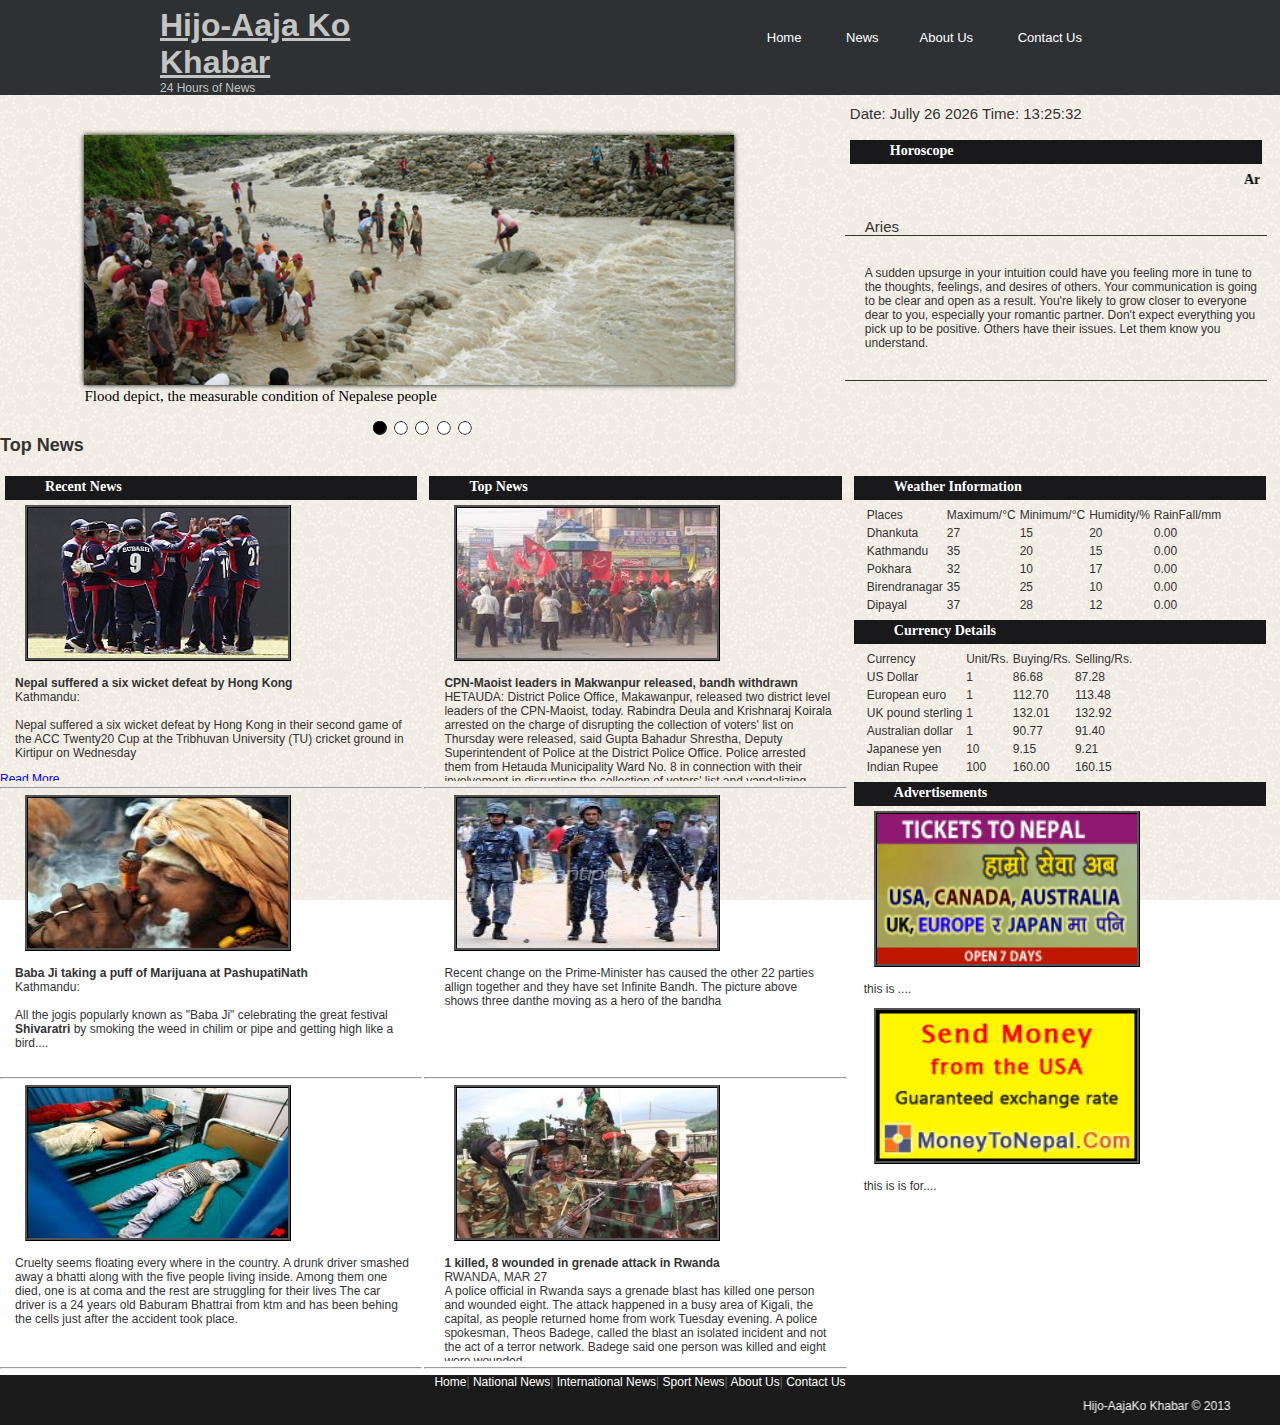
<file: WebContent/index.html>
<!DOCTYPE html>
<html>
<head>
<title>Hijo-Aaja ko Khabar: 24 hours of News</title>
<link rel="stylesheet" href="style.css" type="text/css" />
<link rel="stylesheet" href="nav.css" type="text/css" />
<script type="text/javascript" src="slider.js"></script>



<meta http-equiv="Content-Type" content="text/html; charset=UTF-8">




</head>

<body>

	<div class="wrapper col1">
		<div id="header">
			<div id="logo">
				<h1>
					<a href="#">Hijo-Aaja Ko Khabar</a>
				</h1>
				<p>24 Hours of News</p>

			</div>
			<div id="topnav">
				<ul>
					<li><a href="index.html">Home</a></li>
					<li><a href= "">News</a>
						<ul>
							<li><a href = "national.html">National News</a></li>
							<li><a href = "international.html">International News</a></li>
							<li><a href = "sports.html">Sports News</a></li>
							<li><a href = "entertainment.html">Entertainment</a></li>
						</ul>
					
						
					<li><a href="aboutus.html">About Us</a></li>
					<li><a href="contact.html">Contact Us</a></li>

				</ul>

			</div>

		</div>

	</div>
	<div id="subheader">
		<div id="imageslider">
			<div id="imageContainer">
				<img id="img" src="Images/image1.png" alt="image" title="image"
					width="650" height="250" />
			</div>

			<div id="description">Flood depict, the measurable condition of Nepalese people</div>
			<div id="fillContainer">
				<a href="JavaScript:one()"><img id="img1" src="Images/fill.png"
					alt="image1" title="image1" /></a> <a href="JavaScript:two()"><img
					id="img2" src="Images/unfill.png" alt="image2" title="image2" /></a> <a
					href="JavaScript:three()"><img id="img3"
					src="Images/unfill.png" alt="image3" title="image3" /></a> <a
					href="JavaScript:four()"><img id="img4" src="Images/unfill.png"
					alt="image4" title="image4" /></a> <a href="JavaScript:five()"><img
					id="img5" src="Images/unfill.png" alt="image5" title="image5" /></a>
			</div>
		</div>
		<div id="date_time">Date and Time</div>
		<div id="horoscope">
			<h3 class="three_col">Horoscope</h3>
			<h3 id="hname">
				<marquee onmouseover="this.stop();" onmouseout="this.start();"
					scrollamount="2" scrolldelay="1">
					<a href="JavaScript:Aries()">Aries</a>| <a
						href="JavaScript:Taurus()">Taurus</a>| <a
						href="JavaScript:Gemini()">Gemini</a>| <a
						href="JavaScript:Cancer()">Cancer</a>| <a href="JavaScript:Leo()">Leo</a>|
					<a href="JavaScript:Virgo()">Virgo</a>| <a
						href="JavaScript:Libra()">Libra</a>| <a
						href="JavaScript:Scorpio()">Scorpio</a>| <a
						href="JavaScript:Sagittarius()">Sagittarius</a>| <a
						href="JavaScript:Capricorn()">Capricorn</a>| <a
						href="JavaScript:Aquarius()">Aquarius</a>| <a
						href="JavaScript:Pisces()">Pisces</a>
				</marquee>
			</h3>
			<div id="hdescription">
				<div id="shname"></div>
				<div id="shdescription">
					<span></span>
				</div>
			</div>
		</div>
	</div>
	
	
		

	<div id = "forIndex">
		<h2>Top News</h2>
		<div class="three_col">
		<div class = "section_three_col">
			<h3 class="three_col">Recent News</h3>
			<img class="imgcenter" src="Images/Cricket.jpeg">
			<p class = "milauna"><b>Nepal suffered a six wicket defeat by Hong Kong</b>
			 <br>
			 Kathmandu:
			 <br>
			 <br>
			 Nepal suffered a six wicket defeat by Hong Kong in their
				second game of the ACC Twenty20 Cup at the Tribhuvan University (TU)
				cricket ground in Kirtipur on Wednesday
				</p>
				<div><a href="ReadMore1.html">Read More</a></div></p>
			
			</div>
		<hr>
			<div class = "section_three">
			<img class="imgcenter" src="Images/baba.jpg">
			<p><b>Baba Ji taking a puff of Marijuana at PashupatiNath</b>
			<br>
			Kathmandu:
			<br>
			<br>
				All the jogis popularly known as "Baba Ji" celebrating the great
				festival <b>Shivaratri</b> by smoking the weed in chilim or pipe and
				getting high like a bird....
				
			</p>

</div>
<hr>
		<div class = "section_three">
			<img src="Images/images1.jpeg" class="imgcenter">
			<p>Cruelty seems floating every where in the country. A drunk
				driver smashed away a bhatti along with the five people living
				inside. Among them one died, one is at coma and the rest are
				struggling for their lives The car driver is a 24 years old Baburam
				Bhattrai from ktm and has been behing the cells just after the
				accident took place.</p>
</div>
<hr>
		</div>

		<div class="three_col">
			<h3 class="three_col">Top News</h3>
		<div class = "section">
			<img src="Images/index111.jpeg" class="imgcenter">
			<p><b>CPN-Maoist leaders in Makwanpur released‚ bandh withdrawn</b>
			<br>
			
			HETAUDA: District Police Office, Makawanpur, released two district level leaders of the CPN-Maoist, today.
			 Rabindra Deula and Krishnaraj Koirala arrested on the charge of disrupting the collection of voters' list on Thursday were released, said Gupta Bahadur Shrestha, Deputy Superintendent of Police at the District Police Office.

			Police arrested them from Hetauda Municipality Ward No. 8 in connection with their involvement in disrupting the collection of voters' list and vandalizing equipments.
			</p>
			</div>
<hr>
		<div class = "section">
			<img src="Images/image1082783899.jpg" class="imgcenter">
			<p>Recent change on the Prime-Minister has caused the other 22
				parties allign together and they have set Infinite Bandh. The
				picture above shows three danthe moving as a hero of the bandha</p>
		</div>		
<hr>	
		<div class = "section">			
			<img src="Images/51521b5998d46.preview-300.jpg" class="imgcenter">
			<p><b>1 killed, 8 wounded in grenade attack in Rwanda</b>
			<br>
			RWANDA, MAR 27
			<br>
			 A police official in Rwanda says a grenade blast has killed one person and wounded eight.
			
			The attack happened in a busy area of Kigali, the capital, as people returned home from work Tuesday evening.
			
			A police spokesman, Theos Badege, called the blast an isolated incident and not the act of a terror network. Badege said one person was killed and eight were wounded.
	
			</p>
			</div>
<hr>
		</div>


		<div class="three_col">
			<h3 class="three_col">Weather Information</h3>
			<table id="weather">
				<tr>
					<td>Places</td>
					<td>Maximum/°C</td>
					<td>Minimum/°C</td>
					<td>Humidity/%</td>
					<td>RainFall/mm</td>
				</tr>
				<tr>
					<td>Dhankuta</td>
					<td>27</td>
					<td>15</td>
					<td>20</td>
					<td>0.00</td>
				</tr>
				<tr>
					<td>Kathmandu</td>
					<td>35</td>
					<td>20</td>
					<td>15</td>
					<td>0.00</td>
				</tr>
				<tr>
					<td>Pokhara</td>
					<td>32</td>
					<td>10</td>
					<td>17</td>
					<td>0.00</td>
				</tr>
				<tr>
					<td>Birendranagar</td>
					<td>35</td>
					<td>25</td>
					<td>10</td>
					<td>0.00</td>
				</tr>
				<tr>
					<td>Dipayal</td>
					<td>37</td>
					<td>28</td>
					<td>12</td>
					<td>0.00</td>
				</tr>
			</table>



			<h3 class="three_col">Currency Details</h3>
			<table id="currency">
				<tr>
					<td>Currency</td>
					<td>Unit/Rs.</td>
					<td>Buying/Rs.</td>
					<td>Selling/Rs.</td>
				</tr>
				<tr>
					<td>US Dollar</td>
					<td>1</td>
					<td>86.68</td>
					<td>87.28</td>
				</tr>
				<tr>
					<td>European euro</td>
					<td>1</td>
					<td>112.70</td>
					<td>113.48</td>
				</tr>
				<tr>
					<td>UK pound sterling</td>
					<td>1</td>
					<td>132.01</td>
					<td>132.92</td>
				</tr>

				<tr>
					<td>Australian dollar</td>
					<td>1</td>
					<td>90.77</td>
					<td>91.40</td>
				</tr>
				<tr>
					<td>Japanese yen</td>
					<td>10</td>
					<td>9.15</td>
					<td>9.21</td>
				</tr>
				<tr>
					<td>Indian Rupee</td>
					<td>100</td>
					<td>160.00</td>
					<td>160.15</td>
				</tr>

			</table>


			<h3 class="three_col">Advertisements</h3>
			<img src="Images/ekantipur-big_20120325.gif" class="imgcenter">
			<p>this is ....</p>
			<img src="Images/image.php.jpeg" class="imgcenter">
			<p>this is is for....</p>


		</div>

	</div>
	
	<div class="clrboth"></div>
	<!--footer-->
	<div id="footer">
		<div id="footermenu">
			
				<a href="index.html">Home</a>| <a href="national.html">National
					News</a>| <a href="international.html">International News</a>| <a
					href="sports.html">Sport News</a>| <a href="aboutus.html">About
					Us</a>| <a href="contact.html">Contact Us</a>
			
		</div>
		<div id="copyright">
					<marquee behavior="alternate">Hijo-AajaKo Khabar &copy; 2013</marquee>
		</div>

	</div>


</body>
</html>
</file>
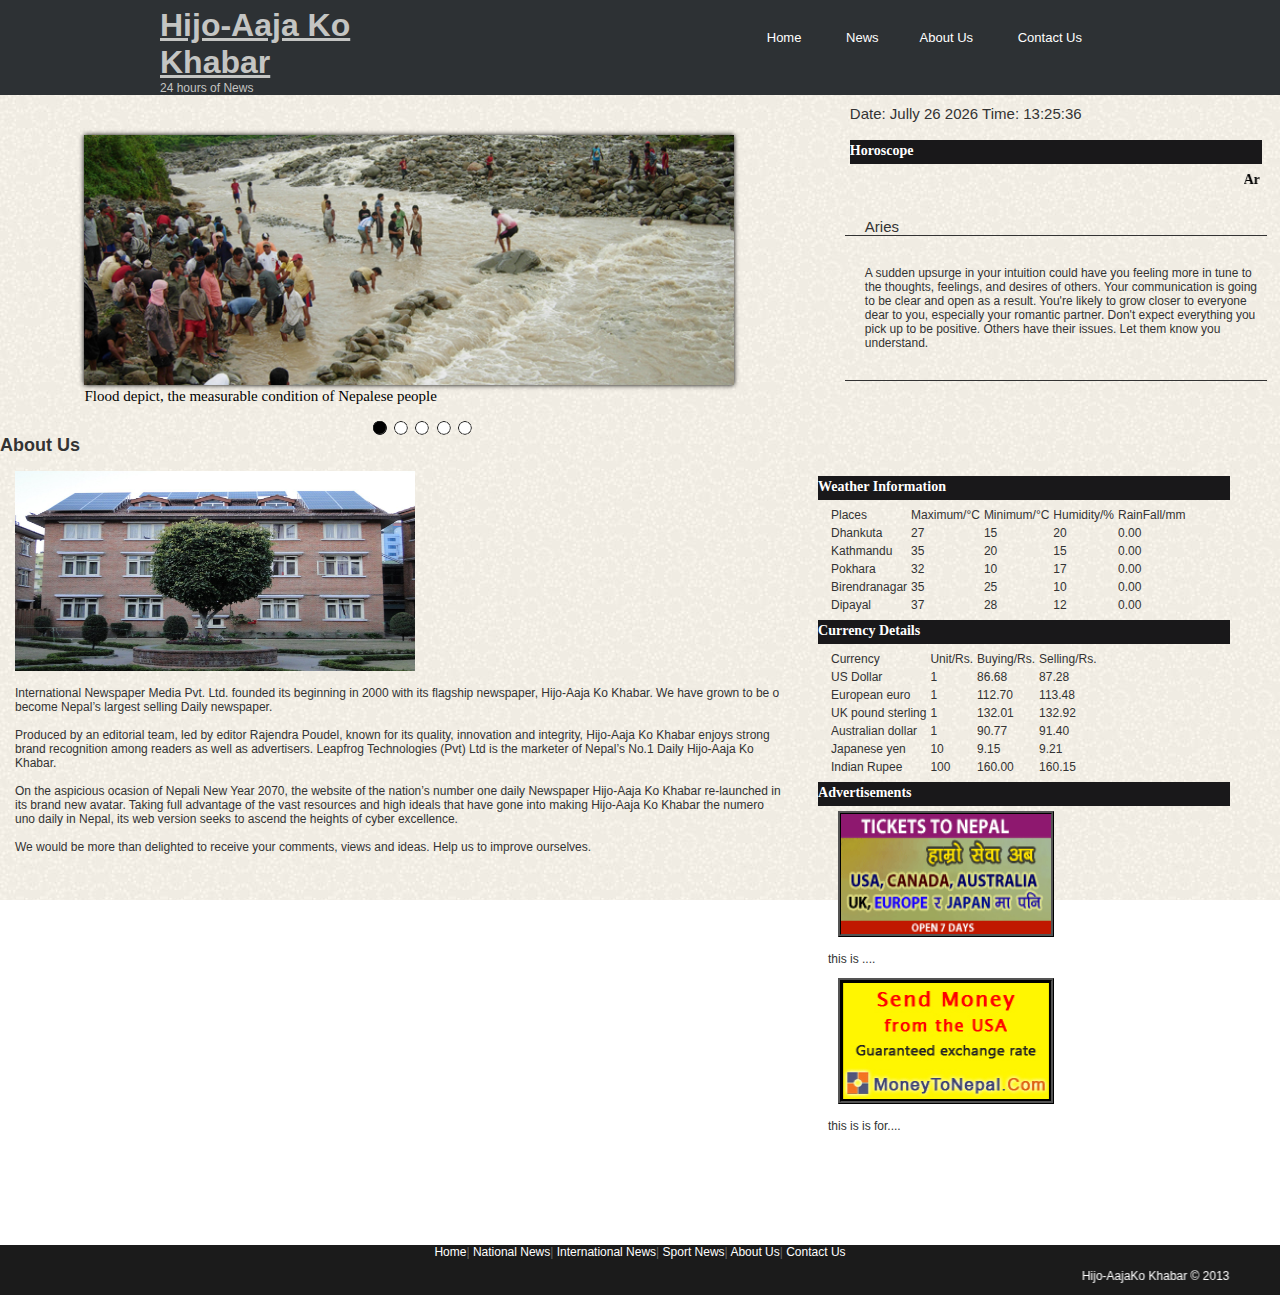
<file: WebContent/aboutus.html>
<!DOCTYPE html>
<html>
    <head>
        <title>Hijo-Aaja Ko Khabar| 24 hours of News</title>		
        <link rel="stylesheet" href="style.css" type="text/css"/>
        <link rel="stylesheet" href="nav.css" type="text/css"/>
        <link rel ="stylesheet" href = "Aboutus.css" type = "text/css"/>
        <script type="text/javascript" src="slider.js"></script>





        <meta http-equiv="Content-Type" content="text/html; charset=UTF-8">
    </head>
    <body>
        
        <div class="wrapper col1">
            <div id ="header">
                <div id="logo">
                    <h1><a href="#">Hijo-Aaja Ko Khabar</a> </h1>
                    <p>24 hours of News </p>
                    
                </div>
                <div id ="topnav">
                    <ul>
                        <li><a href="index.html">Home</a></li>
                        <li><a href= "">News</a>
						<ul>
								<li><a href = "national.html">National News</a></li>
								<li><a href = "international.html">International News</a></li>
								<li><a href = "sports.html">Sports News</a></li>
								<li><a href = "entertainment.html">Entertainment</a></li>
						</ul>
                        <li ><a href="aboutus.html">About Us</a></li>
                        <li ><a href="contact.html">Contact Us</a></li>
							                        
                    </ul>
                    
                </div>
                
            </div>
            
        </div>
        
 </div>
	<div id="subheader">
		<div id="imageslider">
			<div id="imageContainer">
				<img id="img" src="Images/image1.png" alt="image" title="image"
					width="650" height="250" />
			</div>

			<div id="description">Flood depict, the measurable condition of Nepalese people</div>
			<div id="fillContainer">
				<a href="JavaScript:one()"><img id="img1" src="Images/fill.png"
					alt="image1" title="image1" /></a> <a href="JavaScript:two()"><img
					id="img2" src="Images/unfill.png" alt="image2" title="image2" /></a> <a
					href="JavaScript:three()"><img id="img3"
					src="Images/unfill.png" alt="image3" title="image3" /></a> <a
					href="JavaScript:four()"><img id="img4" src="Images/unfill.png"
					alt="image4" title="image4" /></a> <a href="JavaScript:five()"><img
					id="img5" src="Images/unfill.png" alt="image5" title="image5" /></a>
			</div>
		</div>
		<div id="date_time">Date and Time</div>
		<div id="horoscope">
			<h3 class="three_col">Horoscope</h3>
			<h3 id="hname">
				<marquee onmouseover="this.stop();" onmouseout="this.start();"
					scrollamount="2" scrolldelay="1">
					<a href="JavaScript:Aries()">Aries</a>| <a
						href="JavaScript:Taurus()">Taurus</a>| <a
						href="JavaScript:Gemini()">Gemini</a>| <a
						href="JavaScript:Cancer()">Cancer</a>| <a href="JavaScript:Leo()">Leo</a>|
					<a href="JavaScript:Virgo()">Virgo</a>| <a
						href="JavaScript:Libra()">Libra</a>| <a
						href="JavaScript:Scorpio()">Scorpio</a>| <a
						href="JavaScript:Sagittarius()">Sagittarius</a>| <a
						href="JavaScript:Capricorn()">Capricorn</a>| <a
						href="JavaScript:Aquarius()">Aquarius</a>| <a
						href="JavaScript:Pisces()">Pisces</a>
				</marquee>
			</h3>
			<div id="hdescription">
				<div id="shname"></div>
				<div id="shdescription">
					<span></span>
				</div>
			</div>
		</div>
	</div>
	
	
		

        <div id = "AboutUs">
    <h2>About Us </h2>
<div class="mergetwocolumn">

<img src="Images/maiti-nepal-pv-system-front.png" height="200" width="400" >

<p>International Newspaper Media Pvt. Ltd. founded its beginning in 2000 with its flagship newspaper, 
Hijo-Aaja Ko Khabar. We have grown to be o become Nepal’s largest selling Daily newspaper.<br>
<br>
Produced by an editorial team, led by editor Rajendra Poudel, known for its quality, innovation and integrity, Hijo-Aaja Ko Khabar enjoys strong brand recognition among readers as well as advertisers. Leapfrog Technologies (Pvt) Ltd is the marketer of Nepal’s No.1 Daily Hijo-Aaja Ko Khabar.<br>
<br>
On the aspicious ocasion of Nepali New Year 2070, the website of the nation’s number one daily Newspaper Hijo-Aaja Ko Khabar re-launched in its brand new avatar. Taking full advantage of the vast resources and high ideals that have gone into making Hijo-Aaja Ko Khabar the numero uno daily in Nepal, its web version seeks to ascend the heights of cyber excellence.<br>
<br>
We would be more than delighted to receive your comments, views and ideas. Help us to improve ourselves.</p><br>
</div>

		<div class="three_col">
			<h3 class="three_col">Weather Information</h3>
			<table id="weather">
				<tr>
					<td>Places</td>
					<td>Maximum/°C</td>
					<td>Minimum/°C</td>
					<td>Humidity/%</td>
					<td>RainFall/mm</td>
				</tr>
				<tr>
					<td>Dhankuta</td>
					<td>27</td>
					<td>15</td>
					<td>20</td>
					<td>0.00</td>
				</tr>
				<tr>
					<td>Kathmandu</td>
					<td>35</td>
					<td>20</td>
					<td>15</td>
					<td>0.00</td>
				</tr>
				<tr>
					<td>Pokhara</td>
					<td>32</td>
					<td>10</td>
					<td>17</td>
					<td>0.00</td>
				</tr>
				<tr>
					<td>Birendranagar</td>
					<td>35</td>
					<td>25</td>
					<td>10</td>
					<td>0.00</td>
				</tr>
				<tr>
					<td>Dipayal</td>
					<td>37</td>
					<td>28</td>
					<td>12</td>
					<td>0.00</td>
				</tr>
			</table>



			<h3 class="three_col">Currency Details</h3>
			<table id="currency">
				<tr>
					<td>Currency</td>
					<td>Unit/Rs.</td>
					<td>Buying/Rs.</td>
					<td>Selling/Rs.</td>
				</tr>
				<tr>
					<td>US Dollar</td>
					<td>1</td>
					<td>86.68</td>
					<td>87.28</td>
				</tr>
				<tr>
					<td>European euro</td>
					<td>1</td>
					<td>112.70</td>
					<td>113.48</td>
				</tr>
				<tr>
					<td>UK pound sterling</td>
					<td>1</td>
					<td>132.01</td>
					<td>132.92</td>
				</tr>

				<tr>
					<td>Australian dollar</td>
					<td>1</td>
					<td>90.77</td>
					<td>91.40</td>
				</tr>
				<tr>
					<td>Japanese yen</td>
					<td>10</td>
					<td>9.15</td>
					<td>9.21</td>
				</tr>
				<tr>
					<td>Indian Rupee</td>
					<td>100</td>
					<td>160.00</td>
					<td>160.15</td>
				</tr>

			</table>



			<h3 class="three_col">Advertisements</h3>
			<img src="Images/ekantipur-big_20120325.gif" class="imgcenter">
			<p>this is ....</p>
			<img src="Images/image.php.jpeg" class="imgcenter">
			<p>this is is for....</p>


		</div>

	</div>
	
	<div class="clrboth"></div>
	<!--footer-->
	<div id="footer">
		<div id="footermenu">
			
				<a href="index.html">Home</a>| <a href="national.html">National
					News</a>| <a href="international.html">International News</a>| <a
					href="sports.html">Sport News</a>| <a href="aboutus.html">About
					Us</a>| <a href="contact.html">Contact Us</a>
			
		</div>
		<div id="copyright">
					<marquee behavior="alternate">Hijo-AajaKo Khabar &copy; 2013</marquee>
		</div>

	</div>


</body>
</html>
</file>
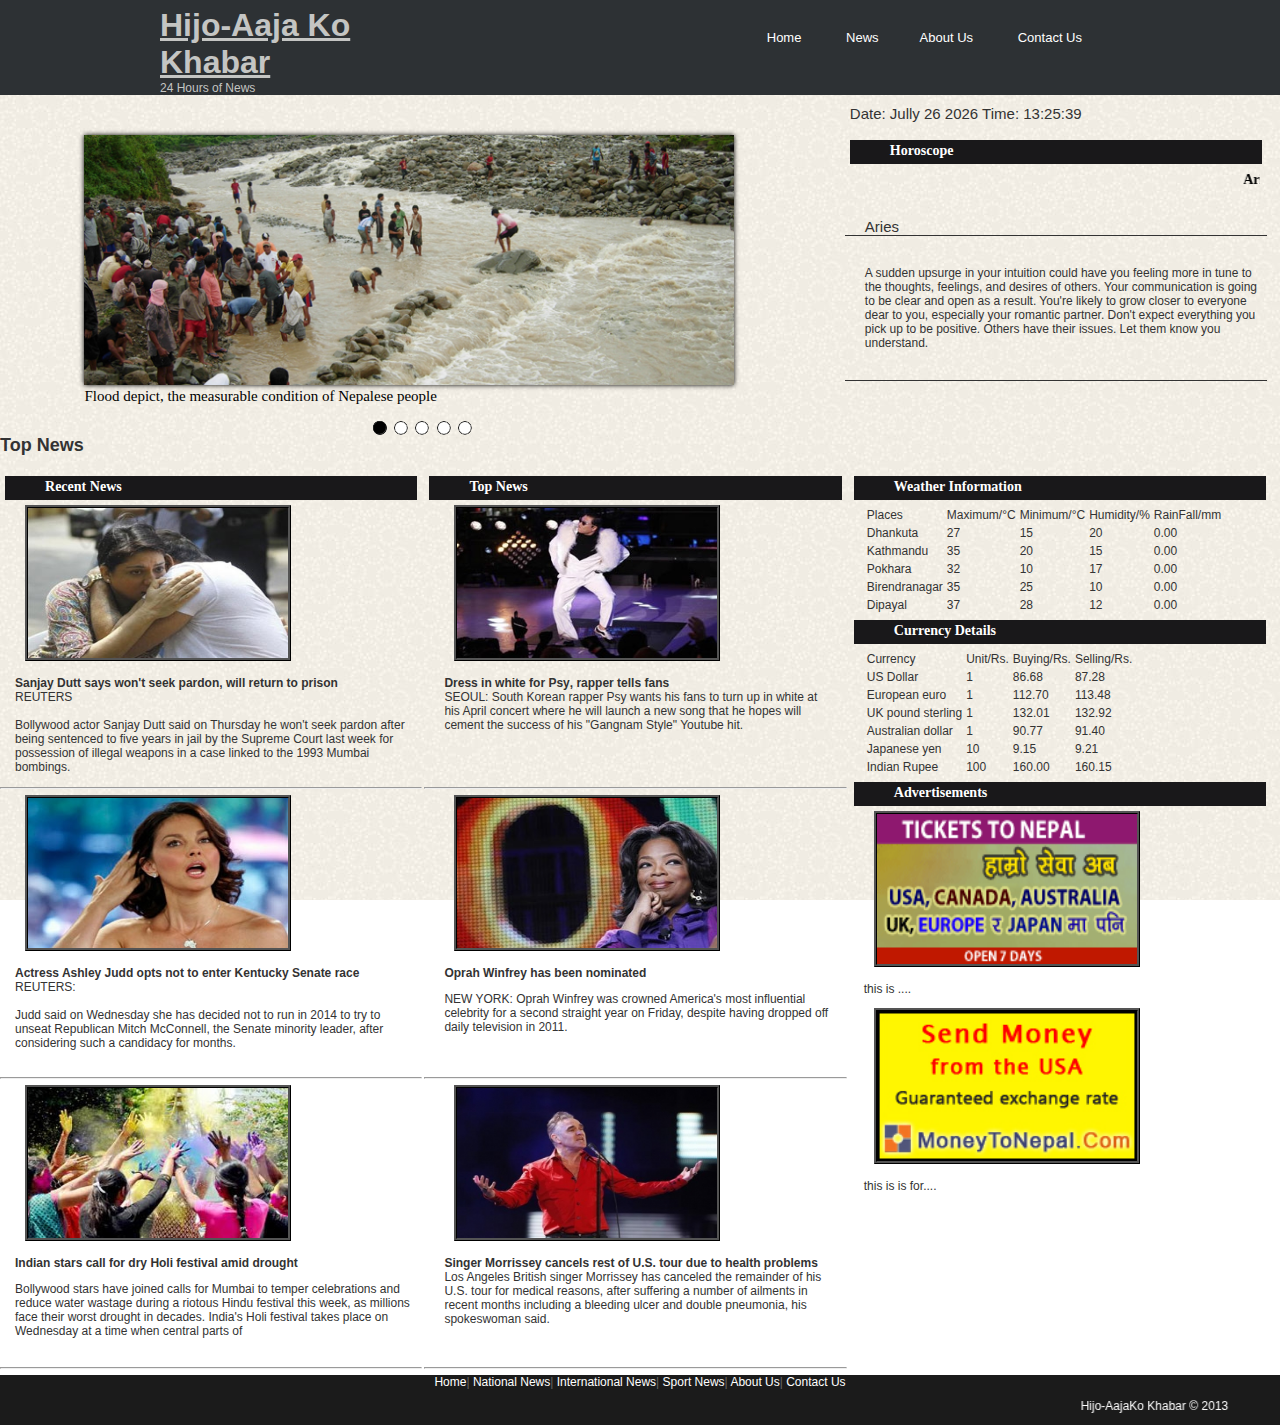
<file: WebContent/entertainment.html>
<!DOCTYPE html>
<html>
<head>
<title>Hijo-Aaja ko Khabar: 24 hours of News</title>
<link rel="stylesheet" href="style.css" type="text/css" />
<link rel="stylesheet" href="nav.css" type="text/css" />
<script type="text/javascript" src="slider.js"></script>



<meta http-equiv="Content-Type" content="text/html; charset=UTF-8">




</head>

<body>

	<div class="wrapper col1">
		<div id="header">
			<div id="logo">
				<h1>
					<a href="#">Hijo-Aaja Ko Khabar</a>
				</h1>
				<p>24 Hours of News</p>

			</div>
			<div id="topnav">
				<ul>
					<li><a href="index.html">Home</a></li>
					<li><a href= "">News</a>
						<ul>
							<li><a href = "national.html">National News</a></li>
							<li><a href = "international.html">International News</a></li>
							<li><a href = "sports.html">Sports News</a></li>
							<li><a href = "entertainment.html">Entertainment</a></li>
						</ul>
					
						
					<li><a href="aboutus.html">About Us</a></li>
					<li><a href="contact.html">Contact Us</a></li>

				</ul>

			</div>

		</div>

	</div>
	<div id="subheader">
		<div id="imageslider">
			<div id="imageContainer">
				<img id="img" src="Images/image1.png" alt="image" title="image"
					width="650" height="250" />
			</div>

			<div id="description">Flood depict, the measurable condition of Nepalese people</div>
			<div id="fillContainer">
				<a href="JavaScript:one()"><img id="img1" src="Images/fill.png"
					alt="image1" title="image1" /></a> <a href="JavaScript:two()"><img
					id="img2" src="Images/unfill.png" alt="image2" title="image2" /></a> <a
					href="JavaScript:three()"><img id="img3"
					src="Images/unfill.png" alt="image3" title="image3" /></a> <a
					href="JavaScript:four()"><img id="img4" src="Images/unfill.png"
					alt="image4" title="image4" /></a> <a href="JavaScript:five()"><img
					id="img5" src="Images/unfill.png" alt="image5" title="image5" /></a>
			</div>
		</div>
		<div id="date_time">Date and Time</div>
		<div id="horoscope">
			<h3 class="three_col">Horoscope</h3>
			<h3 id="hname">
				<marquee onmouseover="this.stop();" onmouseout="this.start();"
					scrollamount="2" scrolldelay="1">
					<a href="JavaScript:Aries()">Aries</a>| <a
						href="JavaScript:Taurus()">Taurus</a>| <a
						href="JavaScript:Gemini()">Gemini</a>| <a
						href="JavaScript:Cancer()">Cancer</a>| <a href="JavaScript:Leo()">Leo</a>|
					<a href="JavaScript:Virgo()">Virgo</a>| <a
						href="JavaScript:Libra()">Libra</a>| <a
						href="JavaScript:Scorpio()">Scorpio</a>| <a
						href="JavaScript:Sagittarius()">Sagittarius</a>| <a
						href="JavaScript:Capricorn()">Capricorn</a>| <a
						href="JavaScript:Aquarius()">Aquarius</a>| <a
						href="JavaScript:Pisces()">Pisces</a>
				</marquee>
			</h3>
			<div id="hdescription">
				<div id="shname"></div>
				<div id="shdescription">
					<span></span>
				</div>
			</div>
		</div>
	</div>
	
	
		

	<div id = "forIndex">
		<h2>Top News</h2>
		<div class="three_col">
		<div class = "section_three_col">
			<h3 class="three_col">Recent News</h3>
			<img class="imgcenter" src="Images/Sanjaydutt.jpeg">
			<p class = "milauna"><b>Sanjay Dutt says won't seek pardon‚ will return to prison </b>
			 <br>
			 REUTERS
			 <br>
			 <br>
			Bollywood actor Sanjay Dutt said on Thursday he won't seek pardon after being sentenced to five years in jail by the Supreme Court last week for possession of illegal weapons in a case linked to the 1993 Mumbai bombings.
				</p>
				<div><a href="ReadMore1.html">Read More</a></div></p>
			
			</div>
		<hr>
			<div class = "section_three">
			<img class="imgcenter" src="Images/entertainment2">
			<p><b>Actress Ashley Judd opts not to enter Kentucky Senate race </b>
			<br>
			REUTERS:
			<br>
			<br>
				
Judd said on Wednesday she has decided not to run in 2014 to try to unseat Republican Mitch McConnell, the Senate minority leader, after considering such a candidacy for months.
				
			</p>

</div>
<hr>
		<div class = "section_three">
			<img src="Images/entertainment3" class="imgcenter">
			<p><b>Indian stars call for dry Holi festival amid drought </b></p><p> 
				Bollywood stars have joined calls for Mumbai to temper celebrations and reduce water wastage during a riotous Hindu festival this week, as millions face their worst drought in decades. India's Holi festival takes place on Wednesday at a time when central parts of</p>
</div>
<hr>
		</div>

		<div class="three_col">
			<h3 class="three_col">Top News</h3>
		<div class = "section">
			<img src="Images/entertainment4.jpeg" class="imgcenter">
			<p><b>Dress in white for Psy‚ rapper tells fans </b>
			<br>
			
		SEOUL: South Korean rapper Psy wants his fans to turn up in white at his April concert where he will launch a new song that he hopes will cement the success of his "Gangnam Style" Youtube hit.
			</p>
			</div>
<hr>
		<div class = "section">
			<img src="Images/entertainment6.jpeg" class="imgcenter">
                           <p><b>Oprah Winfrey has been nominated</b></p>
			<p>NEW YORK: Oprah Winfrey was crowned America's most influential celebrity for a second straight year on Friday, despite having dropped off daily television in 2011.</p>
		</div>		
<hr>	
		<div class = "section">			
			<img src="Images/entertainment7.jpeg" class="imgcenter">
			<p><b>Singer Morrissey cancels rest of U.S. tour due to health problems </b>
			<br>
			Los Angeles
			
			  British singer Morrissey has canceled the remainder of his U.S. tour for medical reasons, after suffering a number of ailments in recent months including a bleeding ulcer and double pneumonia, his spokeswoman said.
	
			</p>
			</div>
<hr>
		</div>


		<div class="three_col">
			<h3 class="three_col">Weather Information</h3>
			<table id="weather">
				<tr>
					<td>Places</td>
					<td>Maximum/°C</td>
					<td>Minimum/°C</td>
					<td>Humidity/%</td>
					<td>RainFall/mm</td>
				</tr>
				<tr>
					<td>Dhankuta</td>
					<td>27</td>
					<td>15</td>
					<td>20</td>
					<td>0.00</td>
				</tr>
				<tr>
					<td>Kathmandu</td>
					<td>35</td>
					<td>20</td>
					<td>15</td>
					<td>0.00</td>
				</tr>
				<tr>
					<td>Pokhara</td>
					<td>32</td>
					<td>10</td>
					<td>17</td>
					<td>0.00</td>
				</tr>
				<tr>
					<td>Birendranagar</td>
					<td>35</td>
					<td>25</td>
					<td>10</td>
					<td>0.00</td>
				</tr>
				<tr>
					<td>Dipayal</td>
					<td>37</td>
					<td>28</td>
					<td>12</td>
					<td>0.00</td>
				</tr>
			</table>


			<h3 class="three_col">Currency Details</h3>
			<table id="currency">
				<tr>
					<td>Currency</td>
					<td>Unit/Rs.</td>
					<td>Buying/Rs.</td>
					<td>Selling/Rs.</td>
				</tr>
				<tr>
					<td>US Dollar</td>
					<td>1</td>
					<td>86.68</td>
					<td>87.28</td>
				</tr>
				<tr>
					<td>European euro</td>
					<td>1</td>
					<td>112.70</td>
					<td>113.48</td>
				</tr>
				<tr>
					<td>UK pound sterling</td>
					<td>1</td>
					<td>132.01</td>
					<td>132.92</td>
				</tr>

				<tr>
					<td>Australian dollar</td>
					<td>1</td>
					<td>90.77</td>
					<td>91.40</td>
				</tr>
				<tr>
					<td>Japanese yen</td>
					<td>10</td>
					<td>9.15</td>
					<td>9.21</td>
				</tr>
				<tr>
					<td>Indian Rupee</td>
					<td>100</td>
					<td>160.00</td>
					<td>160.15</td>
				</tr>

			</table>


			<h3 class="three_col">Advertisements</h3>
			<img src="Images/ekantipur-big_20120325.gif" class="imgcenter">
			<p>this is ....</p>
			<img src="Images/image.php.jpeg" class="imgcenter">
			<p>this is is for....</p>


		</div>

	</div>
	
	<div class="clrboth"></div>
	<!--footer-->
	<div id="footer">
		<div id="footermenu">
			
				<a href="index.html">Home</a>| <a href="national.html">National
					News</a>| <a href="international.html">International News</a>| <a
					href="sports.html">Sport News</a>| <a href="aboutus.html">About
					Us</a>| <a href="contact.html">Contact Us</a>
			
		</div>
		<div id="copyright">
					<marquee behavior="alternate">Hijo-AajaKo Khabar &copy; 2013</marquee>
		</div>

	</div>


</body>
</html>
</file>
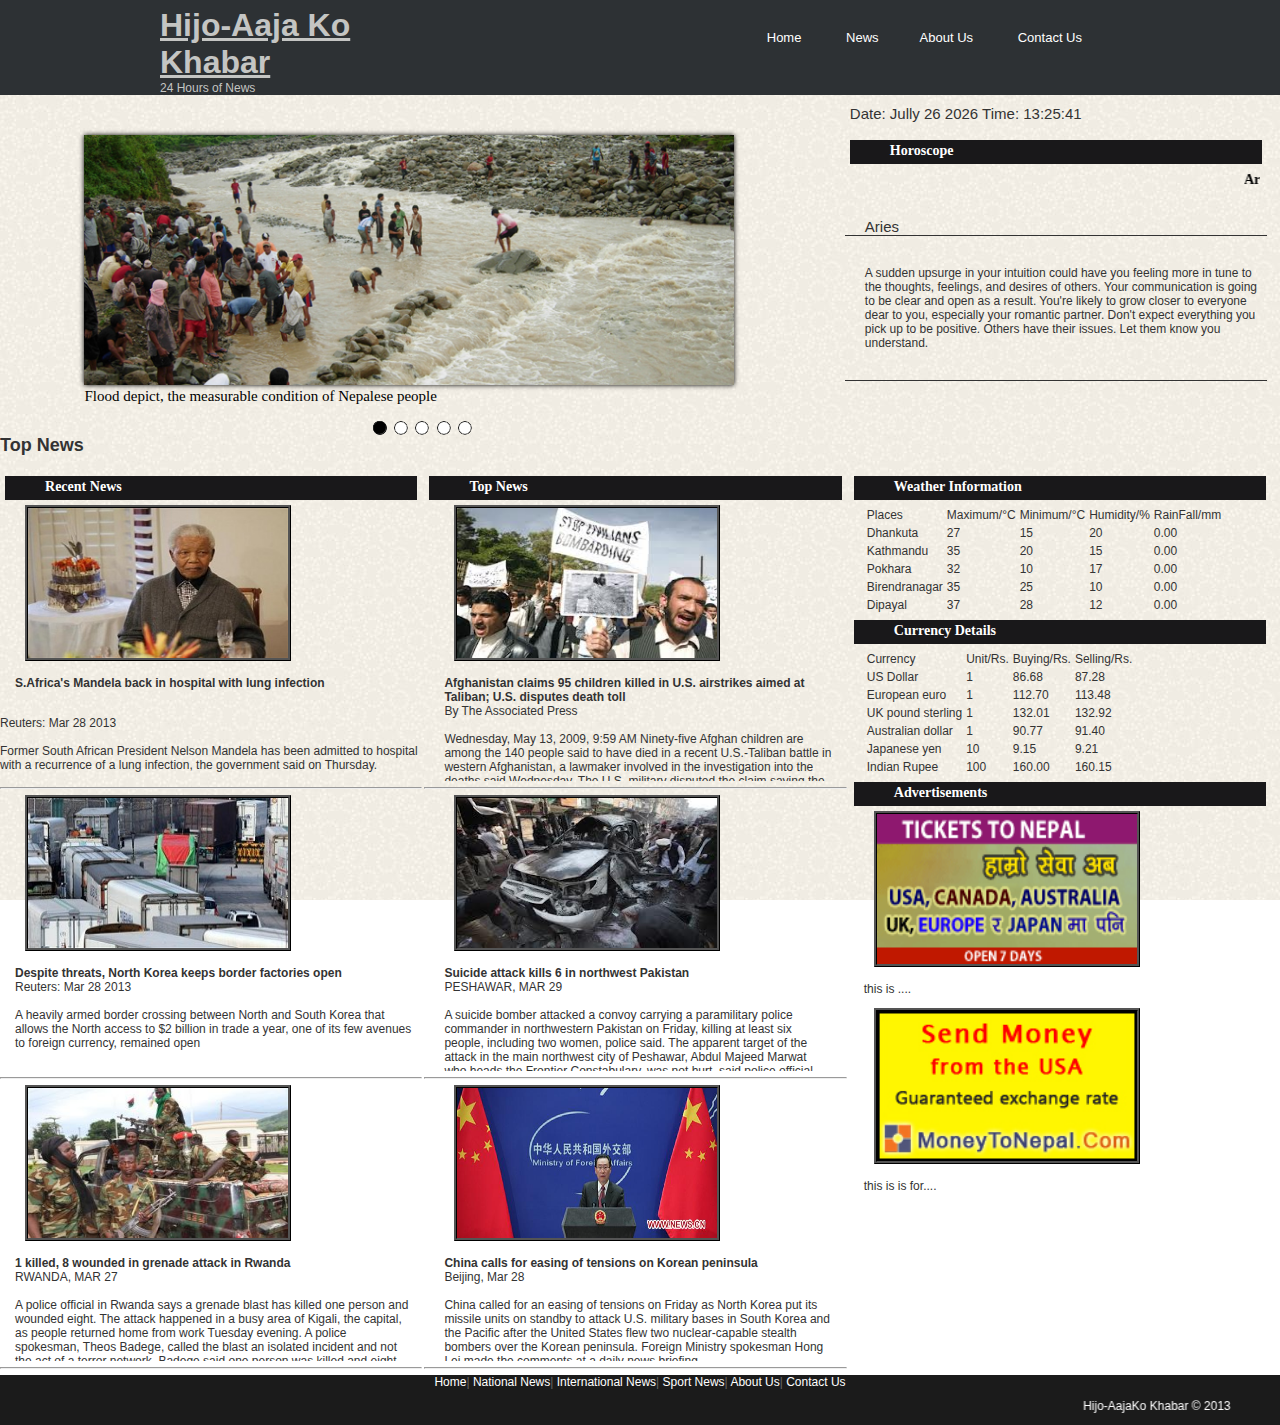
<file: WebContent/international.html>
<!DOCTYPE html>
<html>
<head>
<title>Hijo-Aaja ko Khabar: 24 hours of News</title>
<link rel="stylesheet" href="style.css" type="text/css" />
<link rel="stylesheet" href="nav.css" type="text/css" />
<script type="text/javascript" src="slider.js"></script>



<meta http-equiv="Content-Type" content="text/html; charset=UTF-8">




</head>

<body>

	<div class="wrapper col1">
		<div id="header">
			<div id="logo">
				<h1>
					<a href="#">Hijo-Aaja Ko Khabar</a>
				</h1>
				<p>24 Hours of News</p>

			</div>
			<div id="topnav">
				<ul>
					<li><a href="index.html">Home</a></li>
					<li><a href= "">News</a>
						<ul>
							<li><a href = "national.html">National News</a></li>
							<li><a href = "international.html">International News</a></li>
							<li><a href = "sports.html">Sports News</a></li>
							<li><a href = "entertainment.html">Entertainment</a></li>
						</ul>
					
						
					<li><a href="aboutus.html">About Us</a></li>
					<li><a href="contact.html">Contact Us</a></li>

				</ul>

			</div>

		</div>

	</div>
	<div id="subheader">
		<div id="imageslider">
			<div id="imageContainer">
				<img id="img" src="Images/image1.png" alt="image" title="image"
					width="650" height="250" />
			</div>

			<div id="description">Flood depict, the measurable condition of Nepalese people</div>
			<div id="fillContainer">
				<a href="JavaScript:one()"><img id="img1" src="Images/fill.png"
					alt="image1" title="image1" /></a> <a href="JavaScript:two()"><img
					id="img2" src="Images/unfill.png" alt="image2" title="image2" /></a> <a
					href="JavaScript:three()"><img id="img3"
					src="Images/unfill.png" alt="image3" title="image3" /></a> <a
					href="JavaScript:four()"><img id="img4" src="Images/unfill.png"
					alt="image4" title="image4" /></a> <a href="JavaScript:five()"><img
					id="img5" src="Images/unfill.png" alt="image5" title="image5" /></a>
			</div>
		</div>
		<div id="date_time">Date and Time</div>
		<div id="horoscope">
			<h3 class="three_col">Horoscope</h3>
			<h3 id="hname">
				<marquee onmouseover="this.stop();" onmouseout="this.start();"
					scrollamount="2" scrolldelay="1">
					<a href="JavaScript:Aries()">Aries</a>| <a
						href="JavaScript:Taurus()">Taurus</a>| <a
						href="JavaScript:Gemini()">Gemini</a>| <a
						href="JavaScript:Cancer()">Cancer</a>| <a href="JavaScript:Leo()">Leo</a>|
					<a href="JavaScript:Virgo()">Virgo</a>| <a
						href="JavaScript:Libra()">Libra</a>| <a
						href="JavaScript:Scorpio()">Scorpio</a>| <a
						href="JavaScript:Sagittarius()">Sagittarius</a>| <a
						href="JavaScript:Capricorn()">Capricorn</a>| <a
						href="JavaScript:Aquarius()">Aquarius</a>| <a
						href="JavaScript:Pisces()">Pisces</a>
				</marquee>
			</h3>
			<div id="hdescription">
				<div id="shname"></div>
				<div id="shdescription">
					<span></span>
				</div>
			</div>
		</div>
	</div>
	
	
		

	<div id = "forIndex">
		<h2>Top News</h2>
		<div class="three_col">
		<div class = "section_three_col">
			<h3 class="three_col">Recent News</h3>
			
			<img class="imgcenter" src="Images/image111.jpeg">
			<p class = "milauna"><b>S.Africa's Mandela back in hospital with lung infection</b></p>
			<br>
			Reuters: Mar 28 2013
			<br>
			<br>
			Former South African President Nelson Mandela has been admitted to hospital with a recurrence of a lung infection, the government said on Thursday. </p>
			<div><a href="ReadMore1.html">Read More</a></div>
			
			</div>
	<hr>
			<div class = "section_three">			
			<img class="imgcenter" src="Images/northkorea.jpeg">
			<p>
				<b>Despite threats, North Korea keeps border factories open</b>
				<br>
				Reuters: Mar 28 2013
				<br>
				<br>
				A heavily armed border crossing between North and South Korea that allows the North access to $2 billion in trade a year, one of its few avenues to foreign currency, remained open 
			</p>
</div>
<hr>
<div class = "section_three">
			<img src="Images/51521b5998d46.preview-300.jpg" class="imgcenter">
			<p><b>1 killed, 8 wounded in grenade attack in Rwanda</b>
			<br>
			RWANDA, MAR 27
			<br>
			<br>
			 A police official in Rwanda says a grenade blast has killed one person and wounded eight.
			
			The attack happened in a busy area of Kigali, the capital, as people returned home from work Tuesday evening.
			
			A police spokesman, Theos Badege, called the blast an isolated incident and not the act of a terror network. Badege said one person was killed and eight were wounded.
	
			</p>
		</div>	
<hr>
		</div>

		<div class="three_col">
			<h3 class="three_col">Top News</h3>
<div class = "section">
			<img src="Images/pakis.jpeg" class="imgcenter">
			<p>
				<b>Afghanistan claims 95 children killed in U.S. airstrikes aimed at Taliban; U.S. disputes death toll</b><br>
				By The Associated Press
				<br>
				<br>
				
				      Wednesday, May 13, 2009, 9:59 AM
					   Ninety-five Afghan children are among the 140 people said to have died in a recent U.S.-Taliban battle in western Afghanistan, a lawmaker involved in the investigation into the deaths said Wednesday. The U.S. military disputed the claim saying the graves they saw looked too small to contain so many victims.
				
				
			</p>
			</div>
<hr>
<div class = "section">
			<img src="Images/pakistan.jpeg" class="imgcenter">
			<p><b>Suicide attack kills 6 in northwest Pakistan</b>
			<br>
			PESHAWAR, MAR 29
			<br>
			<br>
			 A suicide bomber attacked a convoy carrying a paramilitary police commander in northwestern Pakistan on Friday, killing at least six people, including two women, police said.

			 The apparent target of the attack in the main northwest city of Peshawar, Abdul Majeed Marwat who heads the Frontier Constabulary, was not hurt, said police official Dost Mohammed Khan.
			
			</p>
			</div>
				
<hr>		
<div class = "section">			
			<img src="Images/P201011290823362715535512.jpg" class="imgcenter">
			<p><b>China calls for easing of tensions on Korean peninsula</b>
			<br>
			Beijing, Mar 28
			<br>
			<br>
			 China called for an easing of tensions on Friday as North Korea put its missile units on standby to attack U.S. military bases in South Korea and the Pacific after the United States flew two nuclear-capable stealth bombers over the Korean peninsula.

			Foreign Ministry spokesman Hong Lei made the comments at a daily news briefing.
			</p>
</div>
<hr>
		</div>


		<div class="three_col">
			<h3 class="three_col">Weather Information</h3>
			<table id="weather">
				<tr>
					<td>Places</td>
					<td>Maximum/°C</td>
					<td>Minimum/°C</td>
					<td>Humidity/%</td>
					<td>RainFall/mm</td>
				</tr>
				<tr>
					<td>Dhankuta</td>
					<td>27</td>
					<td>15</td>
					<td>20</td>
					<td>0.00</td>
				</tr>
				<tr>
					<td>Kathmandu</td>
					<td>35</td>
					<td>20</td>
					<td>15</td>
					<td>0.00</td>
				</tr>
				<tr>
					<td>Pokhara</td>
					<td>32</td>
					<td>10</td>
					<td>17</td>
					<td>0.00</td>
				</tr>
				<tr>
					<td>Birendranagar</td>
					<td>35</td>
					<td>25</td>
					<td>10</td>
					<td>0.00</td>
				</tr>
				<tr>
					<td>Dipayal</td>
					<td>37</td>
					<td>28</td>
					<td>12</td>
					<td>0.00</td>
				</tr>
			</table>


			<h3 class="three_col">Currency Details</h3>
			<table id="currency">
				<tr>
					<td>Currency</td>
					<td>Unit/Rs.</td>
					<td>Buying/Rs.</td>
					<td>Selling/Rs.</td>
				</tr>
				<tr>
					<td>US Dollar</td>
					<td>1</td>
					<td>86.68</td>
					<td>87.28</td>
				</tr>
				<tr>
					<td>European euro</td>
					<td>1</td>
					<td>112.70</td>
					<td>113.48</td>
				</tr>
				<tr>
					<td>UK pound sterling</td>
					<td>1</td>
					<td>132.01</td>
					<td>132.92</td>
				</tr>

				<tr>
					<td>Australian dollar</td>
					<td>1</td>
					<td>90.77</td>
					<td>91.40</td>
				</tr>
				<tr>
					<td>Japanese yen</td>
					<td>10</td>
					<td>9.15</td>
					<td>9.21</td>
				</tr>
				<tr>
					<td>Indian Rupee</td>
					<td>100</td>
					<td>160.00</td>
					<td>160.15</td>
				</tr>

			</table>


			<h3 class="three_col">Advertisements</h3>
			<img src="Images/ekantipur-big_20120325.gif" class="imgcenter">
			<p>this is ....</p>
			<img src="Images/image.php.jpeg" class="imgcenter">
			<p>this is is for....</p>


		</div>

	</div>
	
	<div class="clrboth"></div>
	<!--footer-->
	<div id="footer">
		<div id="footermenu">
			
				<a href="index.html">Home</a>| <a href="national.html">National
					News</a>| <a href="international.html">International News</a>| <a
					href="sports.html">Sport News</a>| <a href="aboutus.html">About
					Us</a>| <a href="contact.html">Contact Us</a>
			
		</div>
		<div id="copyright">
					<marquee behavior="alternate">Hijo-AajaKo Khabar &copy; 2013</marquee>
		</div>

	</div>


</body>
</html>
</file>
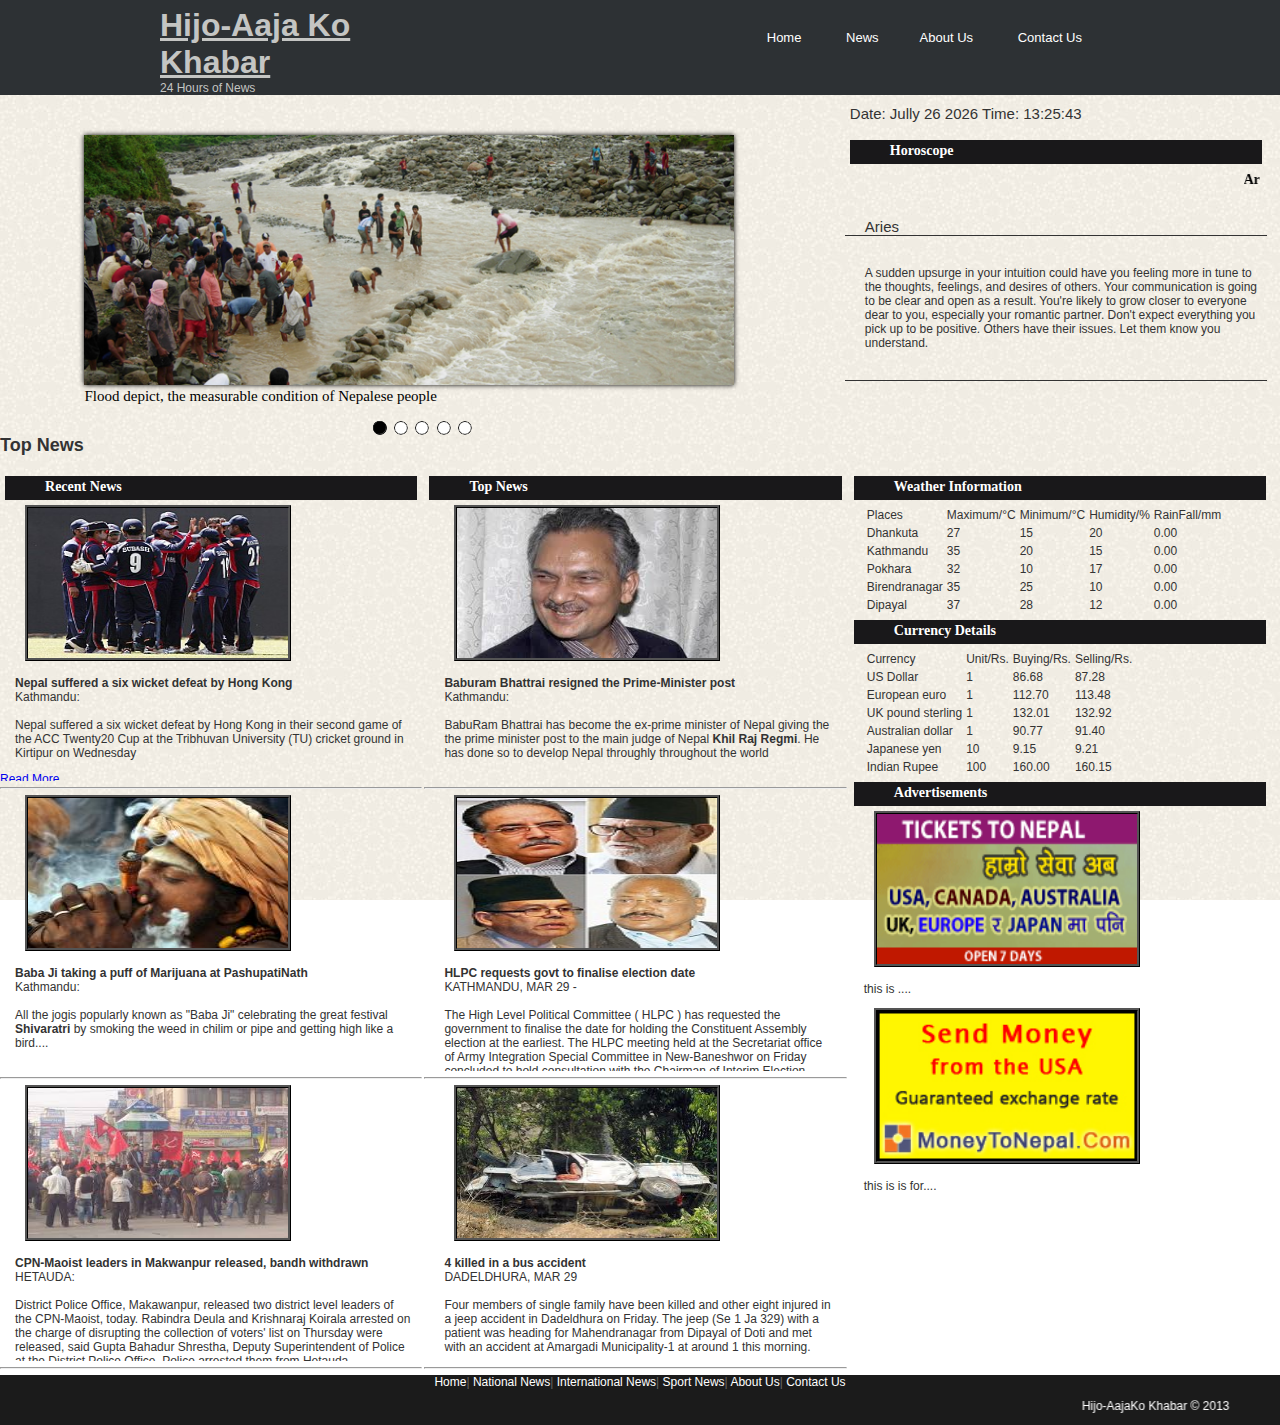
<file: WebContent/national.html>
<!DOCTYPE html>
<html>
<head>
<title>Hijo-Aaja ko Khabar: 24 hours of News</title>
<link rel="stylesheet" href="style.css" type="text/css" />
<link rel="stylesheet" href="nav.css" type="text/css" />
<script type="text/javascript" src="slider.js"></script>



<meta http-equiv="Content-Type" content="text/html; charset=UTF-8">




</head>

<body>

	<div class="wrapper col1">
		<div id="header">
			<div id="logo">
				<h1>
					<a href="#">Hijo-Aaja Ko Khabar</a>
				</h1>
				<p>24 Hours of News</p>

			</div>
			<div id="topnav">
				<ul>
					<li><a href="index.html">Home</a></li>
					<li><a href= "">News</a>
						<ul>
							<li><a href = "national.html">National News</a></li>
							<li><a href = "international.html">International News</a></li>
							<li><a href = "sports.html">Sports News</a></li>
							<li><a href = "entertainment.html">Entertainment</a></li>
						</ul>
					
						
					<li><a href="aboutus.html">About Us</a></li>
					<li><a href="contact.html">Contact Us</a></li>

				</ul>

			</div>

		</div>

	</div>
	<div id="subheader">
		<div id="imageslider">
			<div id="imageContainer">
				<img id="img" src="Images/image1.png" alt="image" title="image"
					width="650" height="250" />
			</div>

			<div id="description">Flood depict, the measurable condition of Nepalese people</div>
			<div id="fillContainer">
				<a href="JavaScript:one()"><img id="img1" src="Images/fill.png"
					alt="image1" title="image1" /></a> <a href="JavaScript:two()"><img
					id="img2" src="Images/unfill.png" alt="image2" title="image2" /></a> <a
					href="JavaScript:three()"><img id="img3"
					src="Images/unfill.png" alt="image3" title="image3" /></a> <a
					href="JavaScript:four()"><img id="img4" src="Images/unfill.png"
					alt="image4" title="image4" /></a> <a href="JavaScript:five()"><img
					id="img5" src="Images/unfill.png" alt="image5" title="image5" /></a>
			</div>
		</div>
		<div id="date_time">Date and Time</div>
		<div id="horoscope">
			<h3 class="three_col">Horoscope</h3>
			<h3 id="hname">
				<marquee onmouseover="this.stop();" onmouseout="this.start();"
					scrollamount="2" scrolldelay="1">
					<a href="JavaScript:Aries()">Aries</a>| <a
						href="JavaScript:Taurus()">Taurus</a>| <a
						href="JavaScript:Gemini()">Gemini</a>| <a
						href="JavaScript:Cancer()">Cancer</a>| <a href="JavaScript:Leo()">Leo</a>|
					<a href="JavaScript:Virgo()">Virgo</a>| <a
						href="JavaScript:Libra()">Libra</a>| <a
						href="JavaScript:Scorpio()">Scorpio</a>| <a
						href="JavaScript:Sagittarius()">Sagittarius</a>| <a
						href="JavaScript:Capricorn()">Capricorn</a>| <a
						href="JavaScript:Aquarius()">Aquarius</a>| <a
						href="JavaScript:Pisces()">Pisces</a>
				</marquee>
			</h3>
			<div id="hdescription">
				<div id="shname"></div>
				<div id="shdescription">
					<span></span>
				</div>
			</div>
		</div>
	</div>
	
	
		

	<div id = "forIndex">
		<h2>Top News</h2>
		<div class="three_col">
		<div class = "section_three_col">
			<h3 class="three_col">Recent News</h3>
			<img class="imgcenter" src="Images/Cricket.jpeg">
			<p class = "milauna"><b>Nepal suffered a six wicket defeat by Hong Kong</b>
			 <br>
			 Kathmandu:
			 <br>
			 <br>
			 Nepal suffered a six wicket defeat by Hong Kong in their
				second game of the ACC Twenty20 Cup at the Tribhuvan University (TU)
				cricket ground in Kirtipur on Wednesday
				</p>
				<div><a href="ReadMore1.html">Read More</a></div></p>
			
			</div>
		<hr>
			<div class = "section_three">
			<img class="imgcenter" src="Images/baba.jpg">
			<p><b>Baba Ji taking a puff of Marijuana at PashupatiNath</b>
			<br>
			Kathmandu:
			<br>
			<br>
				All the jogis popularly known as "Baba Ji" celebrating the great
				festival <b>Shivaratri</b> by smoking the weed in chilim or pipe and
				getting high like a bird....
				
			</p>

</div>
<hr>
<div class = "section_three">
			<img src="Images/index111.jpeg" class="imgcenter">
			<p><b>CPN-Maoist leaders in Makwanpur released‚ bandh withdrawn</b>
			<br>
			
			HETAUDA:
			<br>
			<br>
			 District Police Office, Makawanpur, released two district level leaders of the CPN-Maoist, today.
			 Rabindra Deula and Krishnaraj Koirala arrested on the charge of disrupting the collection of voters' list on Thursday were released, said Gupta Bahadur Shrestha, Deputy Superintendent of Police at the District Police Office.

			Police arrested them from Hetauda Municipality Ward No. 8 in connection with their involvement in disrupting the collection of voters' list and vandalizing equipments.
			</p>
</div>

<hr>
		</div>

		<div class="three_col">
			<h3 class="three_col">Top News</h3>
		<div class = "section">
			<img src="Images/images.jpeg" class="imgcenter">
			<p><b>Baburam Bhattrai resigned the Prime-Minister post</b>
			<br>
			Kathmandu:
			<br>
			<br>
			
				BabuRam Bhattrai has become the ex-prime minister of Nepal giving
				the the prime minister post to the main judge of Nepal <b>Khil
					Raj Regmi</b>. He has done so to develop Nepal throughly throughout the
				world
			</p>
</div>
<hr>
<div class = "section">	
			<img src="Images/netas.jpeg" class="imgcenter">
			<p>
			<b>	HLPC requests govt to finalise election date</b>
			<br>
			KATHMANDU, MAR 29 -
			<br>
			<br>
			The High Level Political Committee ( HLPC ) has requested the government to finalise the date for holding the Constituent Assembly election at the earliest.

			The HLPC meeting held at the Secretariat office of Army Integration Special Committee in New-Baneshwor on Friday concluded to hold consultation with the Chairman of Interim Election Council and officials of Election Commission concerning its readiniess to assist in finalising the election date and others, CPN-UML Vice Chairman Bam Dev Gautam informed.

</p>
			</div>	
<hr>	
<div class = "section">				
			<img src="Images/jeepaccident.jpeg" class="imgcenter">
			<p><b>4 killed in a bus accident</b>
			<br>
			 DADELDHURA, MAR 29
			 <br>
			 <br>
			 Four members of single family have been killed and other eight injured in a jeep accident in Dadeldhura on Friday.

			 The jeep (Se 1 Ja 329) with a patient was heading for Mahendranagar from Dipayal of Doti and met with an accident at Amargadi Municipality-1 at around 1 this morning.
			
			
			</p>
</div>
<hr>
		</div>


		<div class="three_col">
			<h3 class="three_col">Weather Information</h3>
			<table id="weather">
				<tr>
					<td>Places</td>
					<td>Maximum/°C</td>
					<td>Minimum/°C</td>
					<td>Humidity/%</td>
					<td>RainFall/mm</td>
				</tr>
				<tr>
					<td>Dhankuta</td>
					<td>27</td>
					<td>15</td>
					<td>20</td>
					<td>0.00</td>
				</tr>
				<tr>
					<td>Kathmandu</td>
					<td>35</td>
					<td>20</td>
					<td>15</td>
					<td>0.00</td>
				</tr>
				<tr>
					<td>Pokhara</td>
					<td>32</td>
					<td>10</td>
					<td>17</td>
					<td>0.00</td>
				</tr>
				<tr>
					<td>Birendranagar</td>
					<td>35</td>
					<td>25</td>
					<td>10</td>
					<td>0.00</td>
				</tr>
				<tr>
					<td>Dipayal</td>
					<td>37</td>
					<td>28</td>
					<td>12</td>
					<td>0.00</td>
				</tr>
			</table>


			<h3 class="three_col">Currency Details</h3>
			<table id="currency">
				<tr>
					<td>Currency</td>
					<td>Unit/Rs.</td>
					<td>Buying/Rs.</td>
					<td>Selling/Rs.</td>
				</tr>
				<tr>
					<td>US Dollar</td>
					<td>1</td>
					<td>86.68</td>
					<td>87.28</td>
				</tr>
				<tr>
					<td>European euro</td>
					<td>1</td>
					<td>112.70</td>
					<td>113.48</td>
				</tr>
				<tr>
					<td>UK pound sterling</td>
					<td>1</td>
					<td>132.01</td>
					<td>132.92</td>
				</tr>

				<tr>
					<td>Australian dollar</td>
					<td>1</td>
					<td>90.77</td>
					<td>91.40</td>
				</tr>
				<tr>
					<td>Japanese yen</td>
					<td>10</td>
					<td>9.15</td>
					<td>9.21</td>
				</tr>
				<tr>
					<td>Indian Rupee</td>
					<td>100</td>
					<td>160.00</td>
					<td>160.15</td>
				</tr>

			</table>


			<h3 class="three_col">Advertisements</h3>
			<img src="Images/ekantipur-big_20120325.gif" class="imgcenter">
			<p>this is ....</p>
			<img src="Images/image.php.jpeg" class="imgcenter">
			<p>this is is for....</p>


		</div>

	</div>
	
	<div class="clrboth"></div>
	<!--footer-->
	<div id="footer">
		<div id="footermenu">
			
				<a href="index.html">Home</a>| <a href="national.html">National
					News</a>| <a href="international.html">International News</a>| <a
					href="sports.html">Sport News</a>| <a href="aboutus.html">About
					Us</a>| <a href="contact.html">Contact Us</a>
			
		</div>
		<div id="copyright">
					<marquee behavior="alternate">Hijo-AajaKo Khabar &copy; 2013</marquee>
		</div>

	</div>


</body>
</html>
</file>
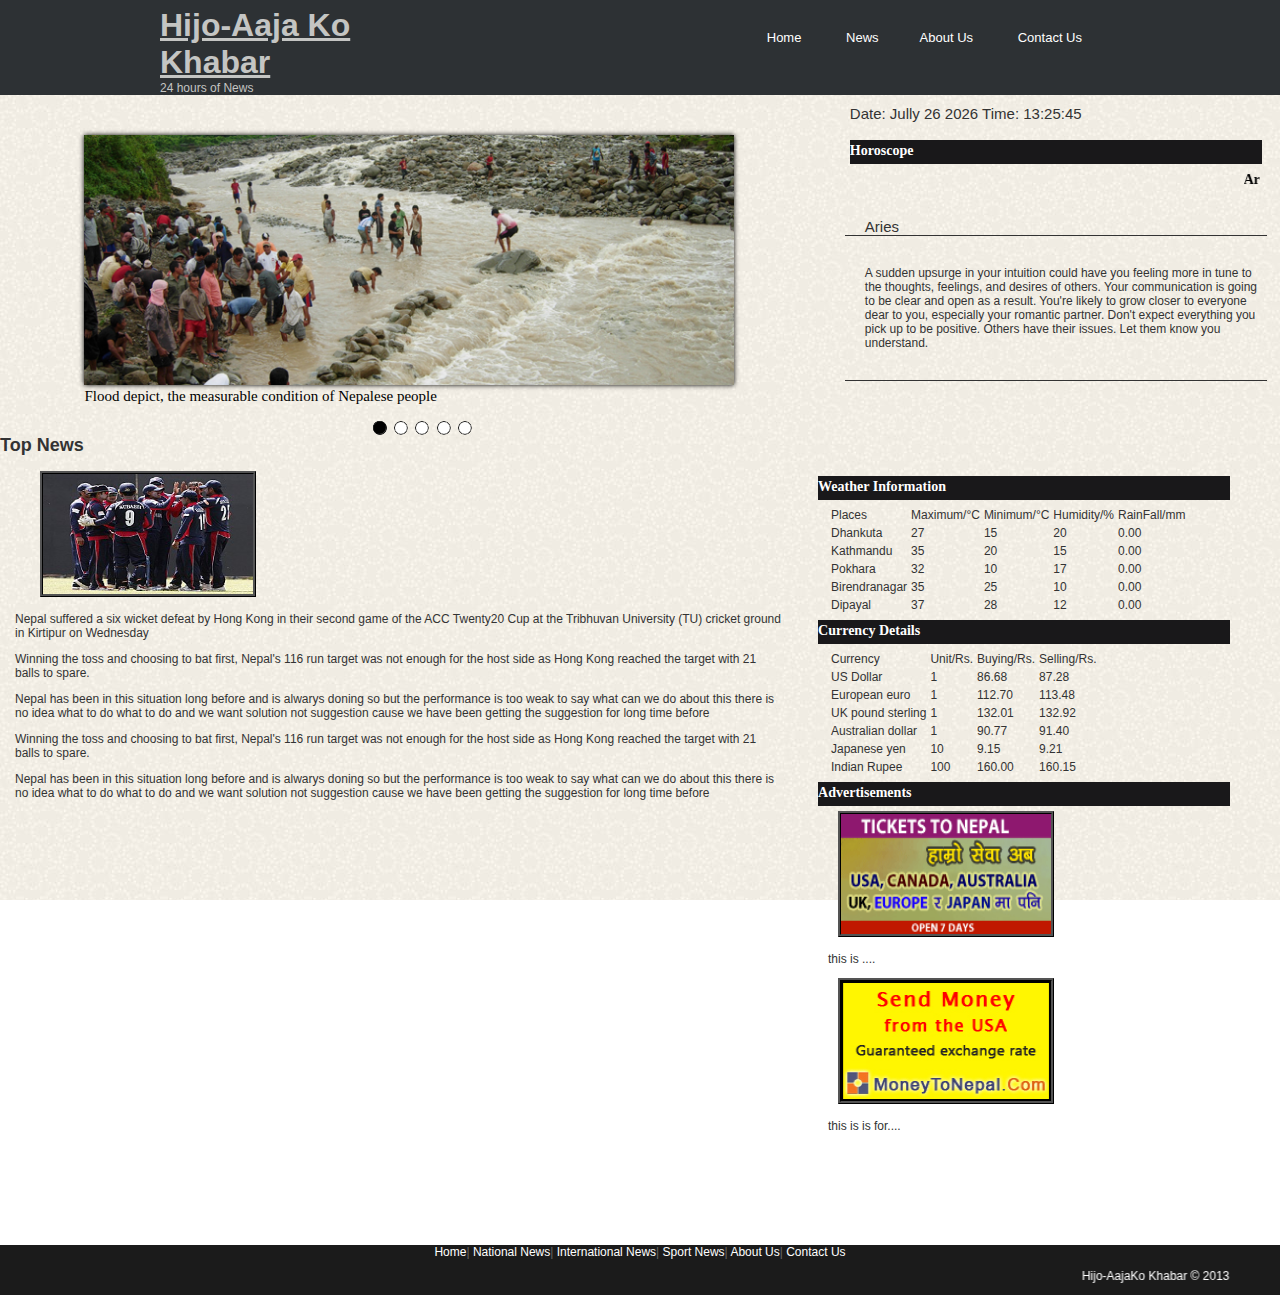
<file: WebContent/ReadMore1.html>
<!DOCTYPE html>
<html>
    <head>
        <title>Hijo-Aaja Ko Khabar| 24 hours of News</title>		
        <link rel="stylesheet" href="style.css" type="text/css"/>
        <link rel="stylesheet" href="nav.css" type="text/css"/>
        <link rel ="stylesheet" href = "Aboutus.css" type = "text/css"/>
        <script type="text/javascript" src="slider.js"></script>






        <meta http-equiv="Content-Type" content="text/html; charset=UTF-8">
    </head>
    <body>
        
        <div class="wrapper col1">
            <div id ="header">
                <div id="logo">
                    <h1><a href="#">Hijo-Aaja Ko Khabar</a> </h1>
                    <p>24 hours of News </p>
                    
                </div>
                <div id ="topnav">
                    <ul>
                        <li><a href="index.html">Home</a></li>
                        <li><a href= "">News</a>
						<ul>
								<li><a href = "national.html">National News</a></li>
								<li><a href = "international.html">International News</a></li>
								<li><a href = "sports.html">Sports News</a></li>
								<li><a href = "entertainment.html">Entertainment</a></li>
						</ul>
                        <li ><a href="aboutus.html">About Us</a></li>
                        <li ><a href="contact.html">Contact Us</a></li>
							                        
                    </ul>
                    
                </div>
                
            </div>
            
        </div>
        
 </div>
	<div id="subheader">
		<div id="imageslider">
			<div id="imageContainer">
				<img id="img" src="Images/image1.png" alt="image" title="image"
					width="650" height="250" />
			</div>

			<div id="description">Flood depict, the measurable condition of Nepalese people</div>
			<div id="fillContainer">
				<a href="JavaScript:one()"><img id="img1" src="Images/fill.png"
					alt="image1" title="image1" /></a> <a href="JavaScript:two()"><img
					id="img2" src="Images/unfill.png" alt="image2" title="image2" /></a> <a
					href="JavaScript:three()"><img id="img3"
					src="Images/unfill.png" alt="image3" title="image3" /></a> <a
					href="JavaScript:four()"><img id="img4" src="Images/unfill.png"
					alt="image4" title="image4" /></a> <a href="JavaScript:five()"><img
					id="img5" src="Images/unfill.png" alt="image5" title="image5" /></a>
			</div>
		</div>
		<div id="date_time">Date and Time</div>
		<div id="horoscope">
			<h3 class="three_col">Horoscope</h3>
			<h3 id="hname">
				<marquee onmouseover="this.stop();" onmouseout="this.start();"
					scrollamount="2" scrolldelay="1">
					<a href="JavaScript:Aries()">Aries</a>| <a
						href="JavaScript:Taurus()">Taurus</a>| <a
						href="JavaScript:Gemini()">Gemini</a>| <a
						href="JavaScript:Cancer()">Cancer</a>| <a href="JavaScript:Leo()">Leo</a>|
					<a href="JavaScript:Virgo()">Virgo</a>| <a
						href="JavaScript:Libra()">Libra</a>| <a
						href="JavaScript:Scorpio()">Scorpio</a>| <a
						href="JavaScript:Sagittarius()">Sagittarius</a>| <a
						href="JavaScript:Capricorn()">Capricorn</a>| <a
						href="JavaScript:Aquarius()">Aquarius</a>| <a
						href="JavaScript:Pisces()">Pisces</a>
				</marquee>
			</h3>
			<div id="hdescription">
				<div id="shname"></div>
				<div id="shdescription">
					<span></span>
				</div>
			</div>
		</div>
	</div>
	
	
		




		<h2>Top News</h2>
<div class="mergetwocolumn">

<img class="imgcenter" src="Images/Cricket.jpeg">
			<p>Nepal suffered a six wicket defeat by Hong Kong in their
				second game of the ACC Twenty20 Cup at the Tribhuvan University (TU)
				cricket ground in Kirtipur on Wednesday
			<p>Winning the toss and choosing to bat first, Nepal's 116 run
				target was not enough for the host side as Hong Kong reached the
				target with 21 balls to spare.</p>
			<p>Nepal has been in this situation long before and is alwarys
				doning so but the performance is too weak to say what can we do
				about this there is no idea what to do what to do and we want
				solution not suggestion cause we have been getting the suggestion
				for long time before</p>
				<p>Winning the toss and choosing to bat first, Nepal's 116 run
				target was not enough for the host side as Hong Kong reached the
				target with 21 balls to spare.</p>
			<p>Nepal has been in this situation long before and is alwarys
				doning so but the performance is too weak to say what can we do
				about this there is no idea what to do what to do and we want
				solution not suggestion cause we have been getting the suggestion
				for long time before</p>
</div>



<div class="three_col">
			<h3 class="three_col">Weather Information</h3>
			<table id="weather">
				<tr>
					<td>Places</td>
					<td>Maximum/°C</td>
					<td>Minimum/°C</td>
					<td>Humidity/%</td>
					<td>RainFall/mm</td>
				</tr>
				<tr>
					<td>Dhankuta</td>
					<td>27</td>
					<td>15</td>
					<td>20</td>
					<td>0.00</td>
				</tr>
				<tr>
					<td>Kathmandu</td>
					<td>35</td>
					<td>20</td>
					<td>15</td>
					<td>0.00</td>
				</tr>
				<tr>
					<td>Pokhara</td>
					<td>32</td>
					<td>10</td>
					<td>17</td>
					<td>0.00</td>
				</tr>
				<tr>
					<td>Birendranagar</td>
					<td>35</td>
					<td>25</td>
					<td>10</td>
					<td>0.00</td>
				</tr>
				<tr>
					<td>Dipayal</td>
					<td>37</td>
					<td>28</td>
					<td>12</td>
					<td>0.00</td>
				</tr>
			</table>



			<h3 class="three_col">Currency Details</h3>
			<table id="currency">
				<tr>
					<td>Currency</td>
					<td>Unit/Rs.</td>
					<td>Buying/Rs.</td>
					<td>Selling/Rs.</td>
				</tr>
				<tr>
					<td>US Dollar</td>
					<td>1</td>
					<td>86.68</td>
					<td>87.28</td>
				</tr>
				<tr>
					<td>European euro</td>
					<td>1</td>
					<td>112.70</td>
					<td>113.48</td>
				</tr>
				<tr>
					<td>UK pound sterling</td>
					<td>1</td>
					<td>132.01</td>
					<td>132.92</td>
				</tr>

				<tr>
					<td>Australian dollar</td>
					<td>1</td>
					<td>90.77</td>
					<td>91.40</td>
				</tr>
				<tr>
					<td>Japanese yen</td>
					<td>10</td>
					<td>9.15</td>
					<td>9.21</td>
				</tr>
				<tr>
					<td>Indian Rupee</td>
					<td>100</td>
					<td>160.00</td>
					<td>160.15</td>
				</tr>

			</table>



			<h3 class="three_col">Advertisements</h3>
			<img src="Images/ekantipur-big_20120325.gif" class="imgcenter">
			<p>this is ....</p>
			<img src="Images/image.php.jpeg" class="imgcenter">
			<p>this is is for....</p>


		</div>

	</div>
	
	<div class="clrboth"></div>
	<!--footer-->
	<div id="footer">
		<div id="footermenu">
			
				<a href="index.html">Home</a>| <a href="national.html">National
					News</a>| <a href="international.html">International News</a>| <a
					href="sports.html">Sport News</a>| <a href="aboutus.html">About
					Us</a>| <a href="contact.html">Contact Us</a>
			
		</div>
		<div id="copyright">
					<marquee behavior="alternate">Hijo-AajaKo Khabar &copy; 2013</marquee>
		</div>

	</div>


</body>
</file>
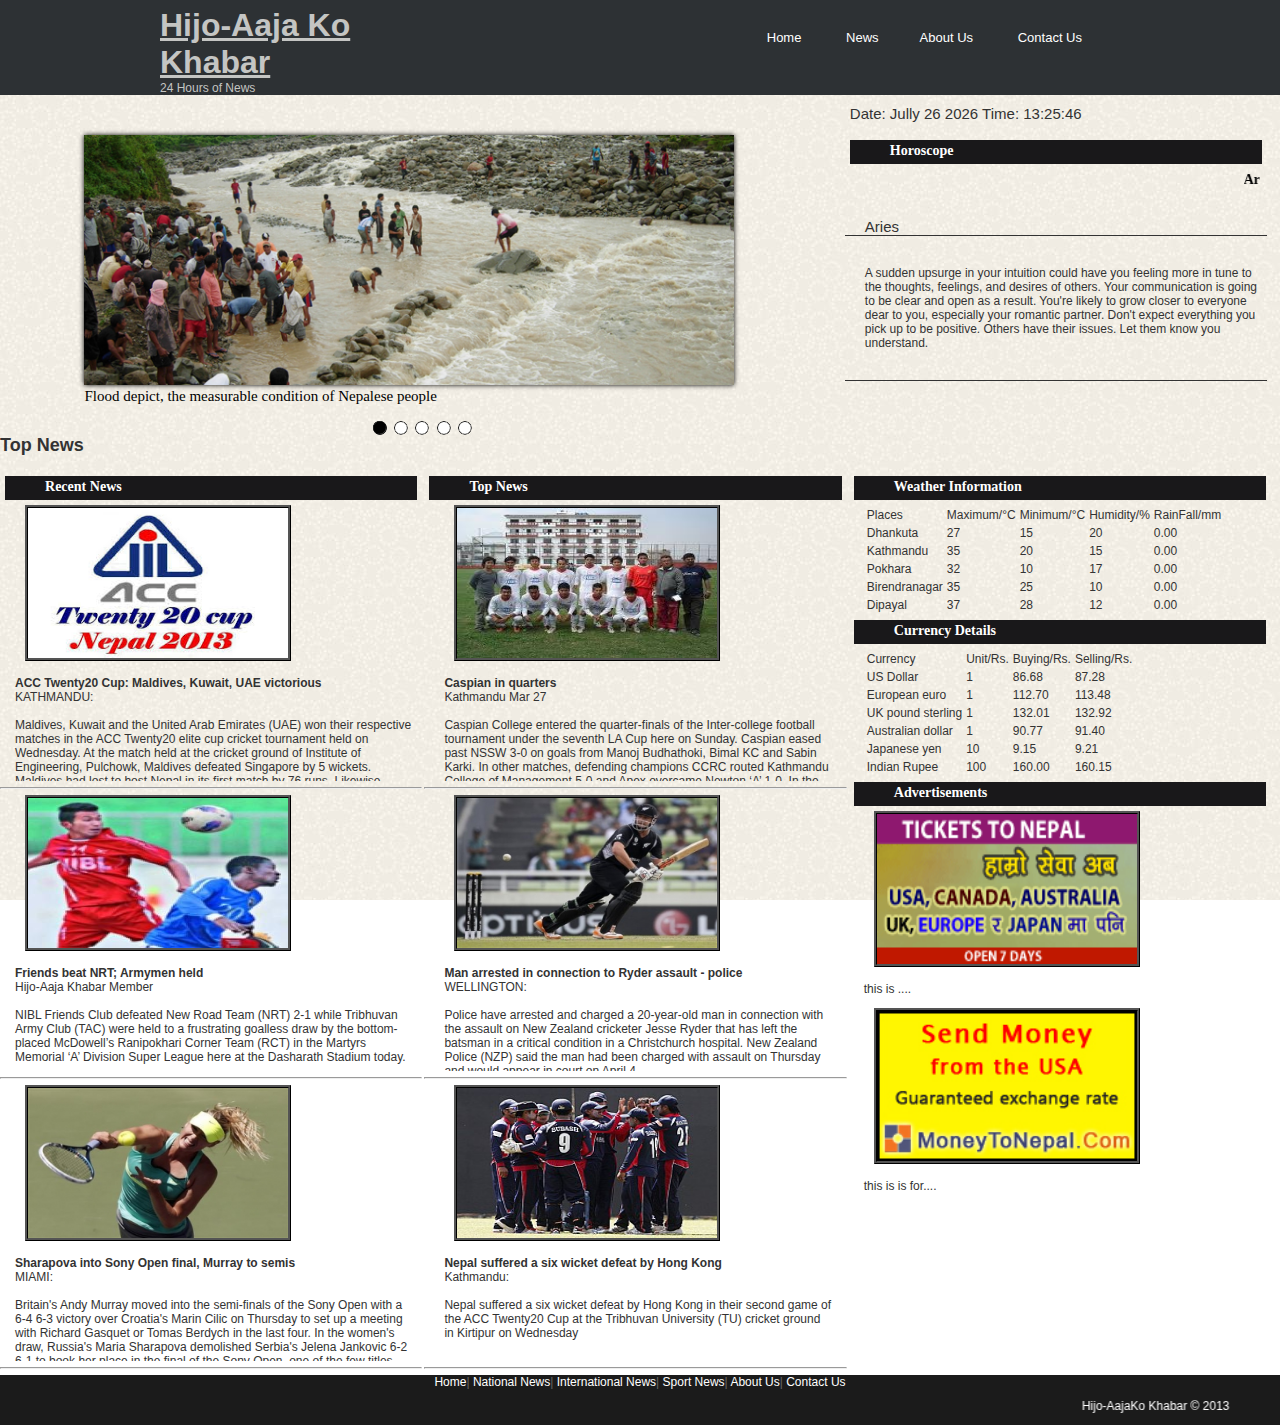
<file: WebContent/sports.html>
<!DOCTYPE html>
<html>
<head>
<title>Hijo-Aaja ko Khabar: 24 hours of News</title>
<link rel="stylesheet" href="style.css" type="text/css" />
<link rel="stylesheet" href="nav.css" type="text/css" />
<script type="text/javascript" src="slider.js"></script>



<meta http-equiv="Content-Type" content="text/html; charset=UTF-8">




</head>

<body>

	<div class="wrapper col1">
		<div id="header">
			<div id="logo">
				<h1>
					<a href="#">Hijo-Aaja Ko Khabar</a>
				</h1>
				<p>24 Hours of News</p>

			</div>
			<div id="topnav">
				<ul>
					<li><a href="index.html">Home</a></li>
					<li><a href= "">News</a>
						<ul>
							<li><a href = "national.html">National News</a></li>
							<li><a href = "international.html">International News</a></li>
							<li><a href = "sports.html">Sports News</a></li>
							<li><a href = "entertainment.html">Entertainment</a></li>
						</ul>
					
						
					<li><a href="aboutus.html">About Us</a></li>
					<li><a href="contact.html">Contact Us</a></li>

				</ul>

			</div>

		</div>

	</div>
	<div id="subheader">
		<div id="imageslider">
			<div id="imageContainer">
				<img id="img" src="Images/image1.png" alt="image" title="image"
					width="650" height="250" />
			</div>

			<div id="description">Flood depict, the measurable condition of Nepalese people</div>
			<div id="fillContainer">
				<a href="JavaScript:one()"><img id="img1" src="Images/fill.png"
					alt="image1" title="image1" /></a> <a href="JavaScript:two()"><img
					id="img2" src="Images/unfill.png" alt="image2" title="image2" /></a> <a
					href="JavaScript:three()"><img id="img3"
					src="Images/unfill.png" alt="image3" title="image3" /></a> <a
					href="JavaScript:four()"><img id="img4" src="Images/unfill.png"
					alt="image4" title="image4" /></a> <a href="JavaScript:five()"><img
					id="img5" src="Images/unfill.png" alt="image5" title="image5" /></a>
			</div>
		</div>
		<div id="date_time">Date and Time</div>
		<div id="horoscope">
			<h3 class="three_col">Horoscope</h3>
			<h3 id="hname">
				<marquee onmouseover="this.stop();" onmouseout="this.start();"
					scrollamount="2" scrolldelay="1">
					<a href="JavaScript:Aries()">Aries</a>| <a
						href="JavaScript:Taurus()">Taurus</a>| <a
						href="JavaScript:Gemini()">Gemini</a>| <a
						href="JavaScript:Cancer()">Cancer</a>| <a href="JavaScript:Leo()">Leo</a>|
					<a href="JavaScript:Virgo()">Virgo</a>| <a
						href="JavaScript:Libra()">Libra</a>| <a
						href="JavaScript:Scorpio()">Scorpio</a>| <a
						href="JavaScript:Sagittarius()">Sagittarius</a>| <a
						href="JavaScript:Capricorn()">Capricorn</a>| <a
						href="JavaScript:Aquarius()">Aquarius</a>| <a
						href="JavaScript:Pisces()">Pisces</a>
				</marquee>
			</h3>
			<div id="hdescription">
				<div id="shname"></div>
				<div id="shdescription">
					<span></span>
				</div>
			</div>
		</div>
	</div>
	
	
		

	<div id = "forIndex">
		<h2>Top News</h2>
		<div class="three_col">
		<div class = "section_three_col">
			<h3 class="three_col">Recent News</h3>
			<img src="Images/20-20.jpeg" class="imgcenter">
			<p><b>ACC Twenty20 Cup: Maldives‚ Kuwait‚ UAE victorious</b>
			<br>
			KATHMANDU: 
			<br>
			<br>
			Maldives, Kuwait and the United Arab Emirates (UAE) won their respective matches in the ACC Twenty20 elite cup cricket tournament held on Wednesday. At the match held at the cricket ground of Institute of Engineering, Pulchowk, Maldives defeated Singapore by 5 wickets. Maldives had lost to host Nepal in its first match by 76 runs. Likewise, Kuwait .......<div><a href="ReadMore1.html">Read More</a></div> 
			</p>
		</div>	
	<hr>
			<div class = "section_three">
			<img class="imgcenter" src="Images/vignette1.php.jpeg">
			<p>
				<b>Friends beat NRT; Armymen held</b>
				<br>
				Hijo-Aaja Khabar Member
				<br>
				<br>
				 NIBL Friends Club defeated New Road Team (NRT) 2-1 while Tribhuvan Army Club (TAC) were held to a frustrating goalless draw by the bottom-placed McDowell’s Ranipokhari Corner Team (RCT) in the Martyrs Memorial ‘A’ Division Super League here at the Dasharath Stadium today.  
			</p>
</div>
<hr>
<div class = "section_three">
			<img src="Images/vignette.php.jpeg" class="imgcenter">
			<p><b>Sharapova into Sony Open final‚ Murray to semis</b>
			<br>
			MIAMI:
			<br>
			<br>
			Britain's Andy Murray moved into the semi-finals of the Sony Open with a 6-4 6-3 victory over Croatia's Marin Cilic on Thursday to set up a meeting with Richard Gasquet or Tomas Berdych in the last four.
			In the women's draw, Russia's Maria Sharapova demolished Serbia's Jelena Jankovic 6-2 6-1 to book her place in the final of the Sony Open, one of the few titles missing from her CV.
			
</p>
</div>
<hr>
		</div>

		<div class="three_col">
			<h3 class="three_col">Top News</h3>
<div class = "section">
			<img src="Images/Caspian.jpeg" class="imgcenter">
			<p><b>Caspian in quarters</b>
			<br>
			Kathmandu Mar 27
			<br>
			<br>
		    Caspian College entered the quarter-finals of the Inter-college football tournament under the seventh LA Cup here on Sunday. Caspian eased past NSSW 3-0 on goals from Manoj Budhathoki, Bimal KC and Sabin Karki. In other matches, defending champions CCRC routed Kathmandu College of Management 5-0 and Apex overcame Newton ‘A’ 1-0. In the open tennis, Anuj Arora defeated Subrat Basnet 6-2, 4-6, 7-6 to reach the pre-quarterfinals along with Ashish Sigdel, Aatma Ram Karki, Pranaya Karki, Rajkumar Lama, Rishi Ram Sigdel, Raju Shrestha, and Karimuwala Muslim.
			
			</p>
</div>
		<hr>
<div class = "section">
			<img src="Images/Ryder.jpeg" class="imgcenter">
			<p><b>Man arrested in connection to Ryder assault - police</b>
			<br>
			WELLINGTON: 
			<br>
			<br>
			Police have arrested and charged a 20-year-old man in connection with the assault on New Zealand cricketer Jesse Ryder that has left the batsman in a critical condition in a Christchurch hospital.

			New Zealand Police (NZP) said the man had been charged with assault on Thursday and would appear in court on April 4.
			</p>

</div>
<hr>
	<div class = "section">		
			<img class="imgcenter" src="Images/Cricket.jpeg">
			<p class = "milauna"><b>Nepal suffered a six wicket defeat by Hong Kong</b>
			 <br>
			 Kathmandu:
			 <br>
			 <br>
			 Nepal suffered a six wicket defeat by Hong Kong in their
				second game of the ACC Twenty20 Cup at the Tribhuvan University (TU)
				cricket ground in Kirtipur on Wednesday
				</p>
</div>
<hr>
		</div>


		<div class="three_col">
			<h3 class="three_col">Weather Information</h3>
			<table id="weather">
				<tr>
					<td>Places</td>
					<td>Maximum/°C</td>
					<td>Minimum/°C</td>
					<td>Humidity/%</td>
					<td>RainFall/mm</td>
				</tr>
				<tr>
					<td>Dhankuta</td>
					<td>27</td>
					<td>15</td>
					<td>20</td>
					<td>0.00</td>
				</tr>
				<tr>
					<td>Kathmandu</td>
					<td>35</td>
					<td>20</td>
					<td>15</td>
					<td>0.00</td>
				</tr>
				<tr>
					<td>Pokhara</td>
					<td>32</td>
					<td>10</td>
					<td>17</td>
					<td>0.00</td>
				</tr>
				<tr>
					<td>Birendranagar</td>
					<td>35</td>
					<td>25</td>
					<td>10</td>
					<td>0.00</td>
				</tr>
				<tr>
					<td>Dipayal</td>
					<td>37</td>
					<td>28</td>
					<td>12</td>
					<td>0.00</td>
				</tr>
			</table>


			<h3 class="three_col">Currency Details</h3>
			<table id="currency">
				<tr>
					<td>Currency</td>
					<td>Unit/Rs.</td>
					<td>Buying/Rs.</td>
					<td>Selling/Rs.</td>
				</tr>
				<tr>
					<td>US Dollar</td>
					<td>1</td>
					<td>86.68</td>
					<td>87.28</td>
				</tr>
				<tr>
					<td>European euro</td>
					<td>1</td>
					<td>112.70</td>
					<td>113.48</td>
				</tr>
				<tr>
					<td>UK pound sterling</td>
					<td>1</td>
					<td>132.01</td>
					<td>132.92</td>
				</tr>

				<tr>
					<td>Australian dollar</td>
					<td>1</td>
					<td>90.77</td>
					<td>91.40</td>
				</tr>
				<tr>
					<td>Japanese yen</td>
					<td>10</td>
					<td>9.15</td>
					<td>9.21</td>
				</tr>
				<tr>
					<td>Indian Rupee</td>
					<td>100</td>
					<td>160.00</td>
					<td>160.15</td>
				</tr>

			</table>


			<h3 class="three_col">Advertisements</h3>
			<img src="Images/ekantipur-big_20120325.gif" class="imgcenter">
			<p>this is ....</p>
			<img src="Images/image.php.jpeg" class="imgcenter">
			<p>this is is for....</p>


		</div>

	</div>
	
	<div class="clrboth"></div>
	<!--footer-->
	<div id="footer">
		<div id="footermenu">
			
				<a href="index.html">Home</a>| <a href="national.html">National
					News</a>| <a href="international.html">International News</a>| <a
					href="sports.html">Sport News</a>| <a href="aboutus.html">About
					Us</a>| <a href="contact.html">Contact Us</a>
			
		</div>
		<div id="copyright">
					<marquee behavior="alternate">Hijo-AajaKo Khabar &copy; 2013</marquee>
		</div>

	</div>


</body>
</html>
</file>
<file: WebContent/style.css>
body {
	margin: 0;
	padding: 0;
	font-size: 12px;
	font-family: verdana, Arial, Helvetica, sans-serif;
	color: #333333;
	background-image: url("Images/background.png");
	background-attachment: fixed;
}

#date_time {
	padding-left: 5px;
	padding-top: 10px;
	font-size: 15px;
	height: 15px;
	padding-right: 15px;
}

#currency {
	padding-left: 15px;
	font-family: verdana, Arial, Helvetica, sans-serif;
	font-size: 12px;
}

#weather {
	padding-left: 15px;
	font-family: verdana, Arial, Helvetica, sans-serif;
	font-size: 12px;
}

/*Styles for Slider*/
#imageContainer {
	padding-top: 40px;
	padding-left: 10%;
	padding-right: 10%;
	
}

#img {
	box-shadow: 0px 0px 5px #000000;
}

#description {
	font-family: serif, sans-serif;
	font-size: 15px;
	width: 650px;
	height: 20px;
	color: black;
	padding-top: 0px;
	padding-left: 10%;
	padding-right: 10%;
}

#fillContainer {
	padding-top: 10px;
	height: 15px;
	text-align: center;
	padding-bottom: 0px;
}

#imageContainer a {
	text-decoration: none;
	padding: opx;
	color: black;
	
}
/*--header section */
#header {
	padding: 0 0 20px 0;
}

#header #logo {
	display: block;
	float: left;
	width: 300px;
	margin-top: 7px;
	overflow: hidden;
}

#header #logo h1,#header p,#header ul {
	margin: 0;
	padding: 0;
	list-style: none;
	line-height: normal;
}

#header #logo h1 {
	font-size: 32px;
}

#header,#topnav {
	position: relative;
	margin: 0 auto 0;
	display: block;
	width: 960px;
}

div.three_col {
	float: left;
	left: 10px;
	width: 33%;
	min-width: 240px;
}
div.three_col p{
	
    margin-left: 15px;
	margin-right: 10px;
		
}

h3.three_col {
	font-family: Georgia, Serif;
	color: #FFFFFF;
	height: 20px;
	padding: 2px;
	padding-left: 40px;
	margin: 5px;
	background-color: #19181a;
}

div.clrboth {
	clear: both;
}

img.imgcenter {
	height: 150px;
	width: 260px;
	border-style: ridge;
	border-width: 3 px;
	border-color: black;
	margin-left: 25px;
}




/* --------Wrapper-------------------------------------*/
.wrapper {
	float: left;
	width: 100%;
	margin: 0;
	text-align: left;
}

.col1,.col1 a {
	color: #C4C5C3;
	background-color: #2D3134;
}

#footer {
	color: #666666;
	background-color: #1B1B1B;
	height: 50px;
}
#footermenu a {
color: #FFFFFF;
text-decoration: none;
margin-top: 10px;
}

#footermenu a:hover {
text-decoration: underline;
color: #02ACEE;
}

#footermenu {
text-align: center; font-size : 12px;
width: 100%;
font-size: 12px;
}

#subheader {
	width: 100%;
	height: 350px;
}

#imageslider {
	width: 66%;
}

#subheader>div {
	float: left;
}

#horoscope {
	padding-top: 15px;
	width: 33%;
	height: 300px;
}

#hname {
	font-family: Georgia, Serif;
	padding-top: 10px; height : 20px;
	padding: 2px;
	margin: 5px;
	height: 20px;
}

#hname a {
	text-decoration: none;
	color: #000000;
}

#hname a:hover {
	text-decoration: underline;
	color: #02ACEE;
}

#hdescription {
	height: 250px;
	width: 100%;
}

#shname {
	padding-left: 20px;
	padding-top: 20px;
	font-size: 15px;
	font-style: bold;
	border-bottom: 1px solid;
}

#shdescription {
padding-top: 30px;
padding-left: 20px;
padding-bottom: 30px;
font-size: 12px;
border-bottom: 1px solid;
}
#copyright {
	margin-top:10px;
	color: #FFFFFF;
	font-size: 12px;
	width: 100%;
}
.section{
	height:276px;
	overflow:hidden;
	padding:0px 5px;
}
.section_three_col{
	height:310px;
	overflow:hidden;
}
.three_col{
	padding-right:2px;
}
.section_three{
	height:276px;
	overflow:hidden;
}
</file>
<file: WebContent/nav.css>
/* 
    Document   : nav
    Created on : Mar 24, 2013, 4:18:37 PM
    Author     : ranjan
    Description:
        Purpose of the stylesheet follows.
*/



#header #topnav{
	display:block;
	float:right;
	width:650px;
	margin:30px 0 0 0;
	padding:0;
	font-size:13px;
	font-family:Verdana, Arial, Helvetica, sans-serif;
	text-align:right;
	}
	
#header ul{
	margin:0;
	padding:0;
	list-style:none;
	}

#header li{
	display:inline-block;
	margin-right:35px;
	position: relative;
	}

#header li a:link, #header li a:visited{
	margin:0;
	padding:0 3px 10px 3px;
	color:#FFFFFF;
	background-color:#2D3134;
	text-decoration: none;
	
	}

#header li a:hover, #header li.active a{
	color:#02ACEE;
	background-color:#2D3134;
	text-decoration: underline;
	
	}

#header #topnav li.last{
	margin-right:0;
	}
#header #topnav ul ul{
	display: none;
}
#header #topnav li li{
	margin-top: 5px;
	margin-bottom: 5px;
}
#header #topnav li ul{
	list-style: none;
	display: none; 
	width: 175px;
	height:90px;
	background-color: #2D3134;	
}
#header #topnav ul li:hover>ul{
	position: absolute;
	display: list-item;
	margin-top: 10px;
	margin-bottom:50px;
	margin-left: 0px;
	text-align: left;
	padding: 0px;	
	float: none;
}

.tocenter {

}

.imgtocenter {
padding-left:30px;
}
</file>
<file: WebContent/Aboutus.css>
@CHARSET "UTF-8";
      
 #div.three_col 
{
	
float: left;
margin-top: 0px;
width: 33%;

}
div.three_col p{
	margin-left: 15px;
	margin-right: 10px;
}

h3.three_col
{
font-family:Georgia,Serif;
color: #FFFFFF; 
height: 20px;
padding:2px;
padding-left:0px;
margin:5px;
background-color:#19181a;
}

div.clrboth {
clear:both;
}
img.imgcenter{
	 
 	height:120px;
 	width:210px;
 		border-style: ridge;
	border-width: 3 px;
	border-color: black;
	margin-left: 25px;
}




.mergetwocolumn{
    
    
    width:60%;
    float:left;
    margin-right: 30px;
    margin-left: 15px;
    }

.pic_add{
	float: left;
	position: relative;
	height: 120px;
	width: 200px;
}
#main{
	height:700px;
}
#footer{
	margin-top: 100px;
}
</file>
